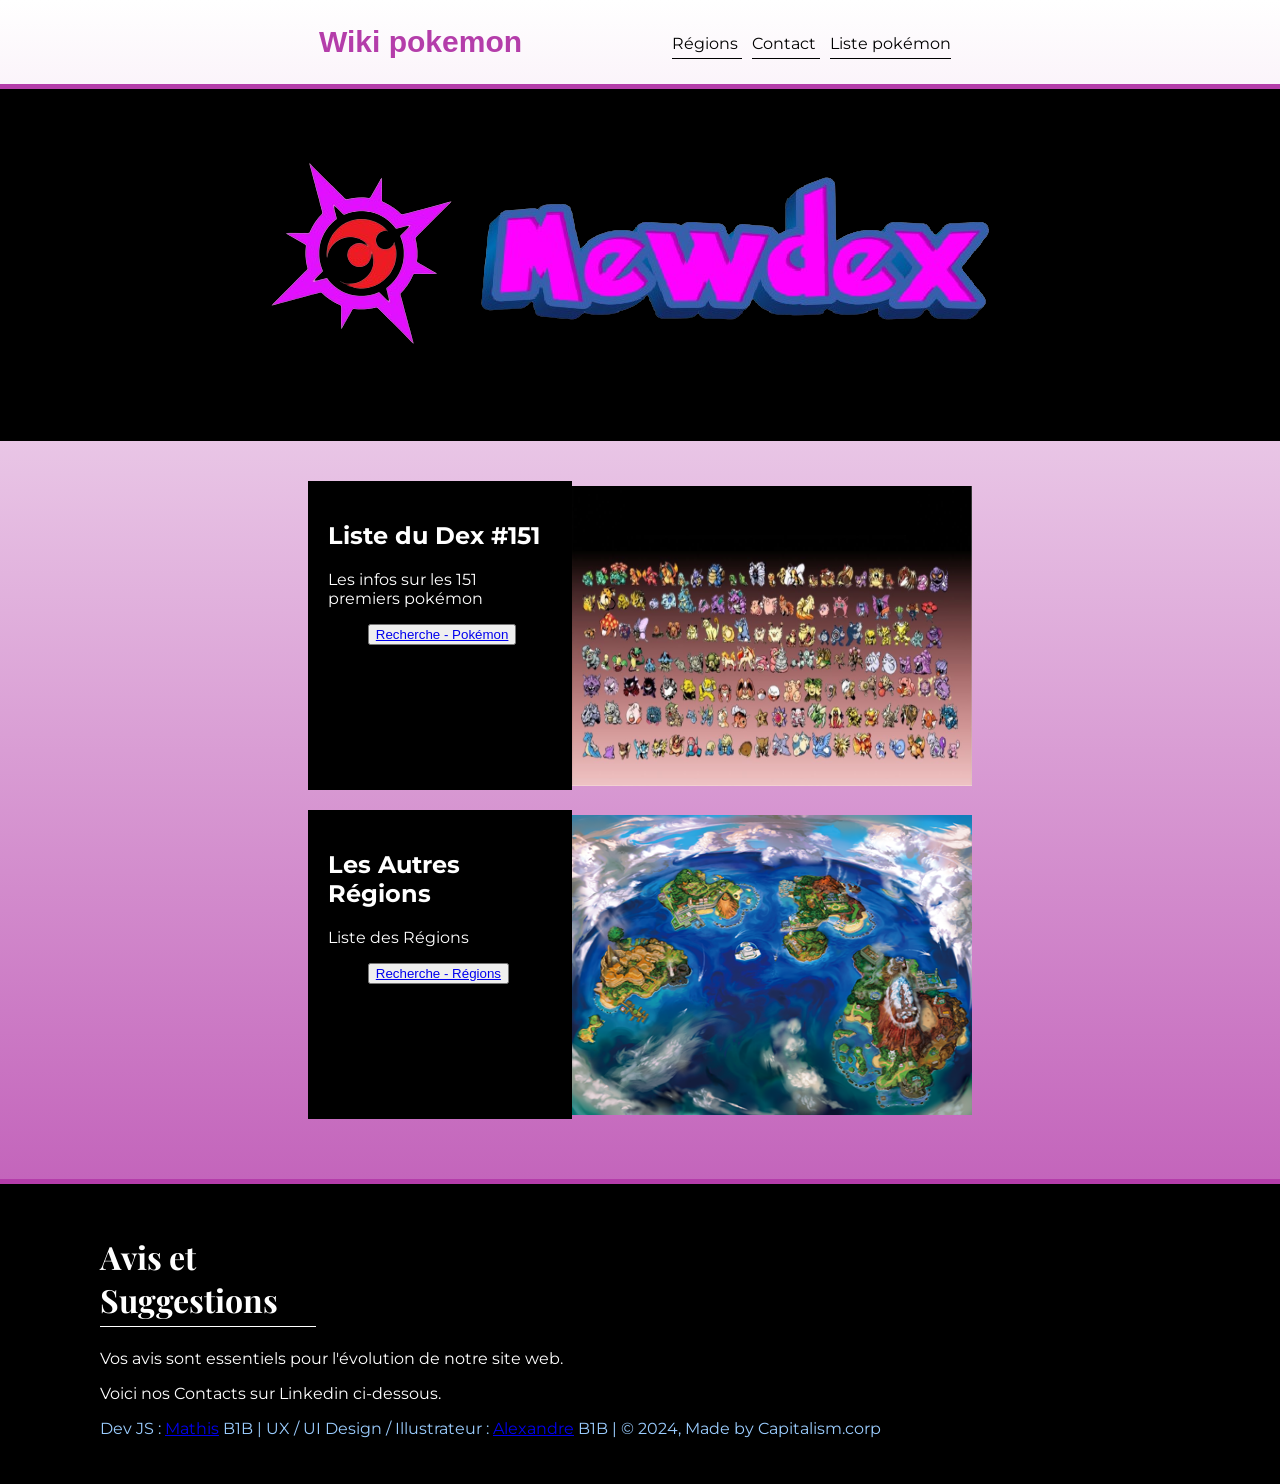
<file: index.html>
<!DOCTYPE html>
<html lang="fr">
<head>
    <meta charset="UTF-8">
    <meta name="viewport" content="width=device-width, initial-scale=1.0">
    <title> Mewdex </title> <!-- Titre de la page -->
    <link rel="stylesheet" href="style.css"> <!-- Lien vers le fichier CSS -->
    <link rel="icon" type="image/x-icon" href="icon/favicon.ico">


    
<body>
    <div id="pikachu-info"></div> <!-- Les informations sur Pikachu seront affichées ici -->
    <script type="text/javascript" src="app.js"></script> <!-- Lien vers le fichier JavaScript -->
  </body>
  
    
</head>
<body>

    <!-- Barre de Navigation  -->
    <nav>
        <h1> Wiki pokemon </h1> <!-- Titre de la barre de navigation -->
        <div class="onglets">

            <a href="pages/search/region/search_region.html"> Régions  </a> <!-- Bouton pour accéder à la page de recherche des régions -->

            <a href="https://www.canva.com/design/DAF9UvYmKUc/-9CN6wrKFvnxdTsFNCAnyA/edit?utm_content=DAF9UvYmKUc&utm_campaign=designshare&utm_medium=link2&utm_source=sharebutton"> Contact </a> <!-- Bouton pour accéder à la page de contact -->

            <a href="pages/list/pokemonlist.html"> Liste pokémon </a> <!-- Bouton pour accéder à la liste des Pokémon -->
            
        </div>
    </nav>
    <header>
        <h1> <img src="mewdex_texte-removebg-preview.png" alt="image"> </h1> <!-- Titre de la page -->
    </header>

    <section class="main" id="produits">

        <div class="content">
            <div class="card">
                <div class="left">
                    <h1> Liste du Dex #151 </h1> <!-- Titre de la section -->
                    <p>Les infos sur les 151 premiers pokémon </p> <!-- Description de la section -->
                    <ul>
                        <button> <A href="pages/search/search.html">Recherche - Pokémon</A> </button> <!-- Bouton pour accéder à la page de recherche des Pokémon -->
                    </ul>
                   
                </div>
                <div class="right">
                    <img src="figma_draw/image.JPG" alt="image"> <!-- Image d'illustration pour le lien de la page -->
                </div>
            </div>

            <div class="card">
                <div class="left">
                    <h1> Les Autres Régions </h1> <!-- Titre de la section -->
                    <p>  Liste des Régions </p> <!-- Description de la section -->
                    <ul>
                        <button> <A href="pages/search/region/search_region.html">Recherche - Régions</A> </button> <!-- Bouton pour accéder à la page de recherche des Régions -->
                    </ul>
                </div>
                <div class="right">
                    <img src="region/alola.png" alt="alola"> <!-- Image d'illustration pour le lien de la page -->
                </div>
            </p>
            
            </div>
        </div>
    </section>

    
    <footer>

        <h1>Avis et Suggestions</h1> <!-- Titre de la section -->
        <div class="Avis">
            
            <div class="Avis">
                <!-- <h3>Vos avis</h3> -->
                <p>Vos avis sont essentiels pour l'évolution de notre site web.</p>
                <p> Voici nos Contacts sur Linkedin ci-dessous.</p>
            </div>

        </div>

        <p id="contact"> Dev JS : <a href="https://www.linkedin.com/in/mathis-huard/"> Mathis</a> B1B | UX / UI Design / Illustrateur : <a href="https://www.linkedin.com/in/alexandre-gouraud/">Alexandre</a> B1B | &copy; 2024, Made by Capitalism.corp </p> <!-- Lien vers la page de contact -->
        
    </footer>

</body>
</head>

</html>
</file>
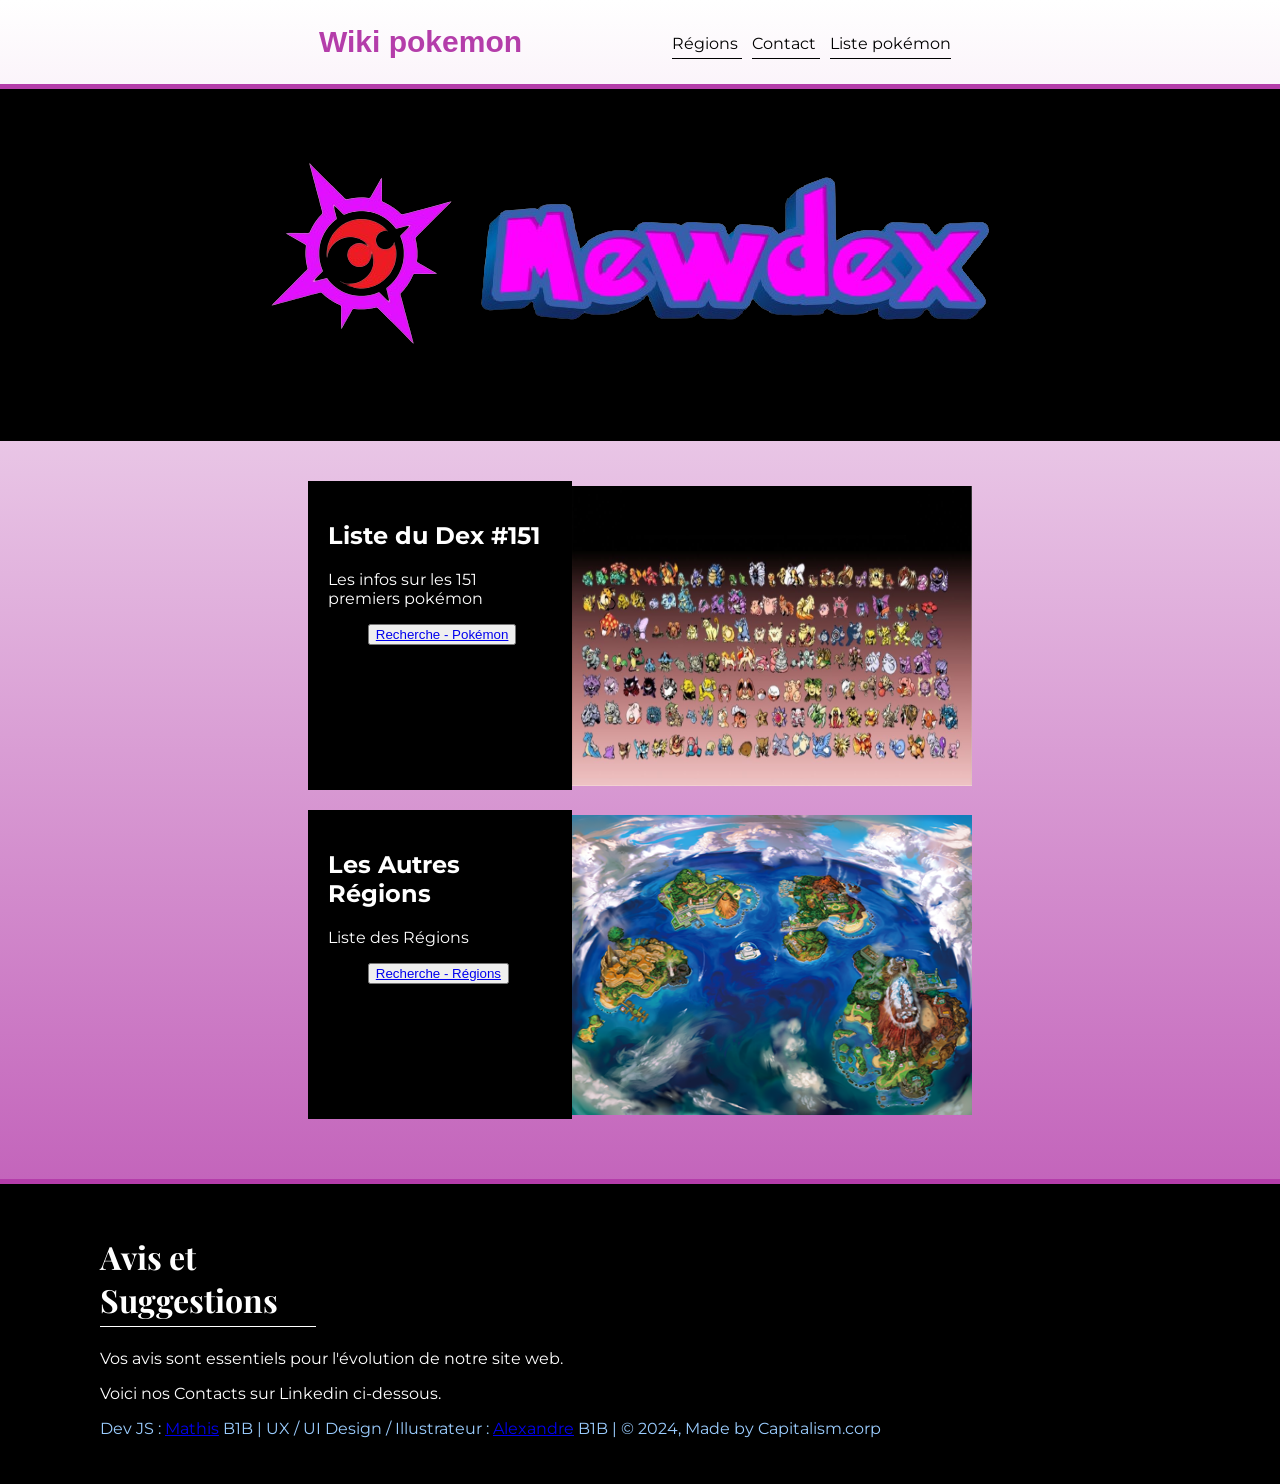
<file: mewdex.html>
<!DOCTYPE html>
<html lang="fr">
<head>
    <meta charset="UTF-8">
    <meta name="viewport" content="width=device-width, initial-scale=1.0">
    <title> Mewdex </title> <!-- Titre de la page -->
    <link rel="stylesheet" href="style.css"> <!-- Lien vers le fichier CSS -->
    <link rel="icon" type="image/png" href=android-icon-192x192.png>


    
<body>
    <div id="pikachu-info"></div> <!-- Les informations sur Pikachu seront affichées ici -->
    <script type="text/javascript" src="app.js"></script> <!-- Lien vers le fichier JavaScript -->
  </body>
  
    
</head>
<body>

    <!-- Barre de Navigation  -->
    <nav>
        <h1> Wiki pokemon </h1> <!-- Titre de la barre de navigation -->
        <div class="onglets">

            <a href="pages/search/region/search_region.html"> Régions  </a> <!-- Bouton pour accéder à la page de recherche des régions -->

            <a href="https://www.canva.com/design/DAF9UvYmKUc/-9CN6wrKFvnxdTsFNCAnyA/edit?utm_content=DAF9UvYmKUc&utm_campaign=designshare&utm_medium=link2&utm_source=sharebutton"> Contact </a> <!-- Bouton pour accéder à la page de contact -->

            <a href="pages/list/pokemonlist.html"> Liste pokémon </a> <!-- Bouton pour accéder à la liste des Pokémon -->
            
        </div>
    </nav>
    <header>
        <h1> <img src="mewdex_texte-removebg-preview.png" alt="image"> </h1> <!-- Titre de la page -->
    </header>

    <section class="main" id="produits">

        <div class="content">
            <div class="card">
                <div class="left">
                    <h1> Liste du Dex #151 </h1> <!-- Titre de la section -->
                    <p>Les infos sur les 151 premiers pokémon </p> <!-- Description de la section -->
                    <ul>
                        <button> <A href="pages/search/search.html">Recherche - Pokémon</A> </button> <!-- Bouton pour accéder à la page de recherche des Pokémon -->
                    </ul>
                   
                </div>
                <div class="right">
                    <img src="figma_draw/image.JPG" alt="image"> <!-- Image d'illustration pour le lien de la page -->
                </div>
            </div>

            <div class="card">
                <div class="left">
                    <h1> Les Autres Régions </h1> <!-- Titre de la section -->
                    <p>  Liste des Régions </p> <!-- Description de la section -->
                    <ul>
                        <button> <A href="pages/search/region/search_region.html">Recherche - Régions</A> </button> <!-- Bouton pour accéder à la page de recherche des Régions -->
                    </ul>
                </div>
                <div class="right">
                    <img src="region/alola.png" alt="alola"> <!-- Image d'illustration pour le lien de la page -->
                </div>
            </p>
            
            </div>
        </div>
    </section>

    
    <footer>

        <h1>Avis et Suggestions</h1> <!-- Titre de la section -->
        <div class="Avis">
            
            <div class="Avis">
                <!-- <h3>Vos avis</h3> -->
                <p>Vos avis sont essentiels pour l'évolution de notre site web.</p>
                <p> Voici nos Contacts sur Linkedin ci-dessous.</p>
            </div>

        </div>

        <p id="contact"> Dev JS : <a href="https://www.linkedin.com/in/mathis-huard/"> Mathis</a> B1B | UX / UI Design / Illustrateur : <a href="https://www.linkedin.com/in/alexandre-gouraud/">Alexandre</a> B1B | &copy; 2024, Made by Capitalism.corp </p> <!-- Lien vers la page de contact -->
        
    </footer>

</body>
</head>

</html>
</file>
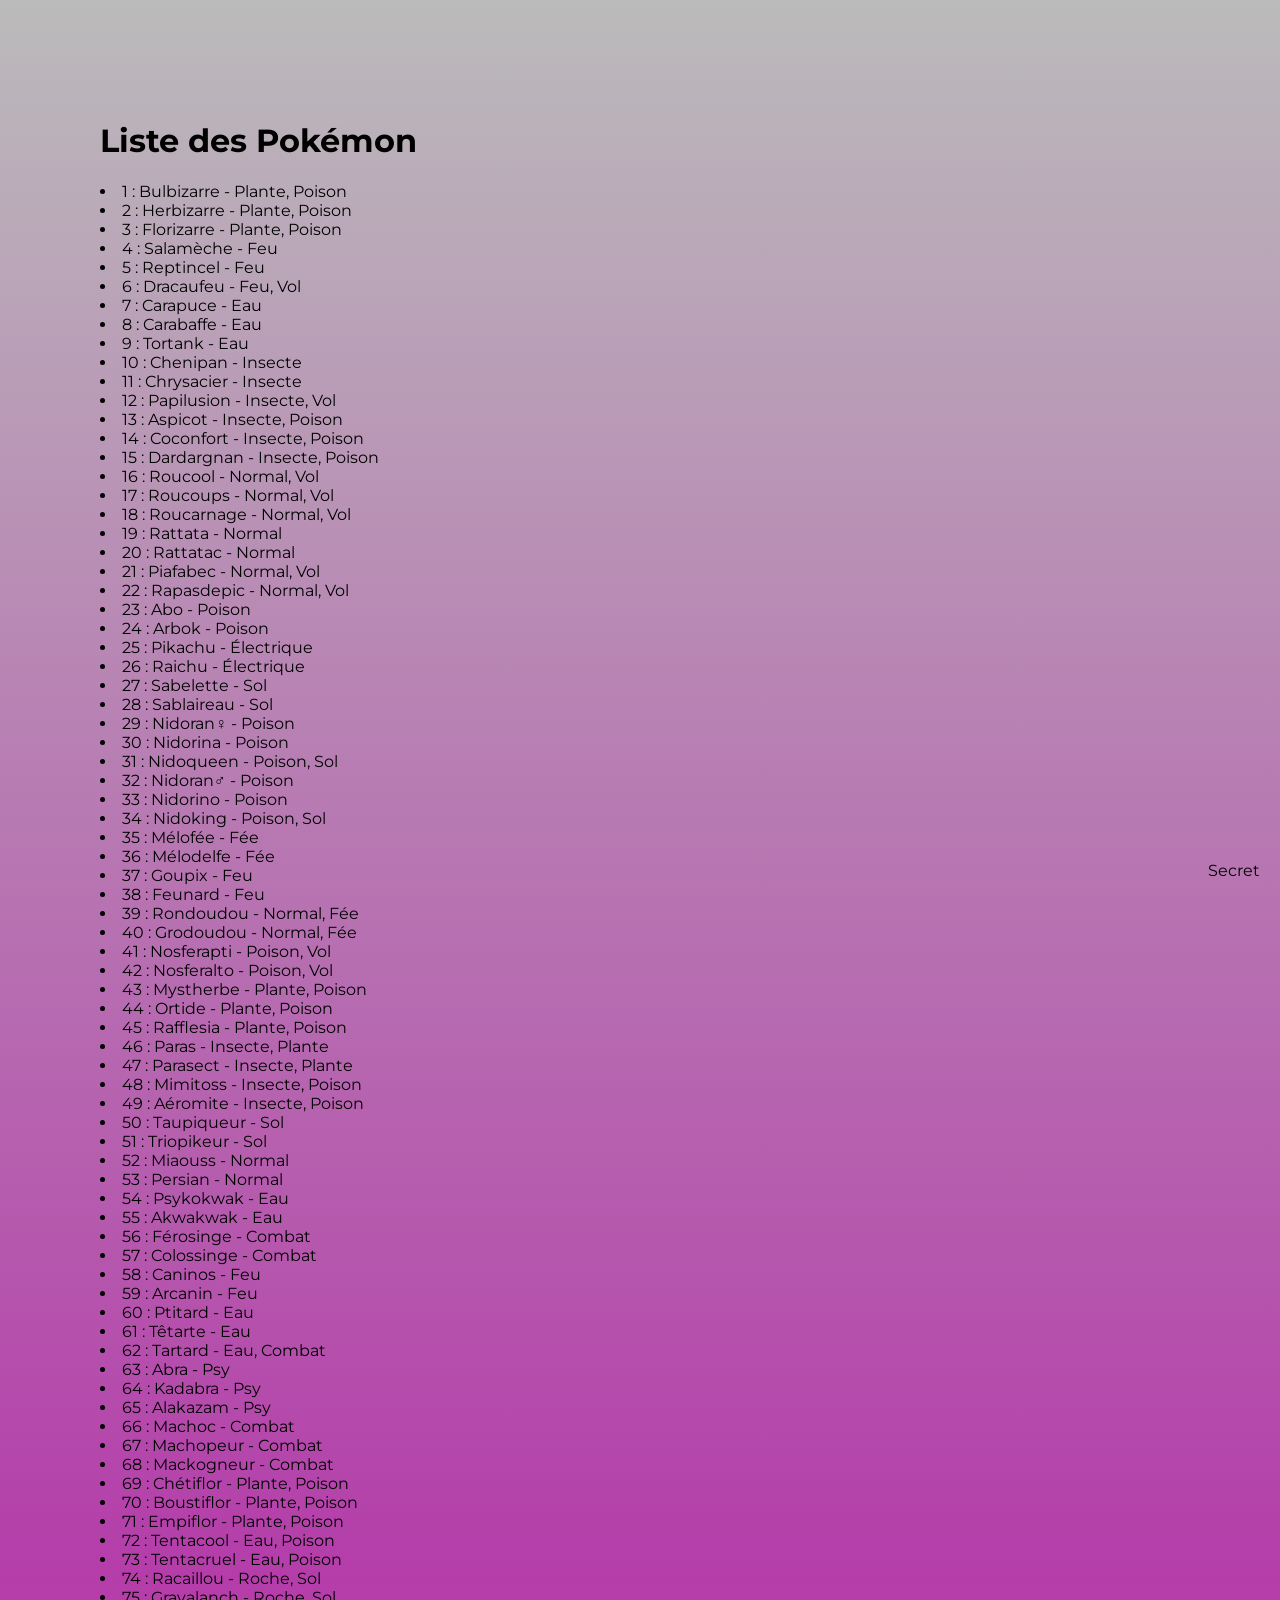
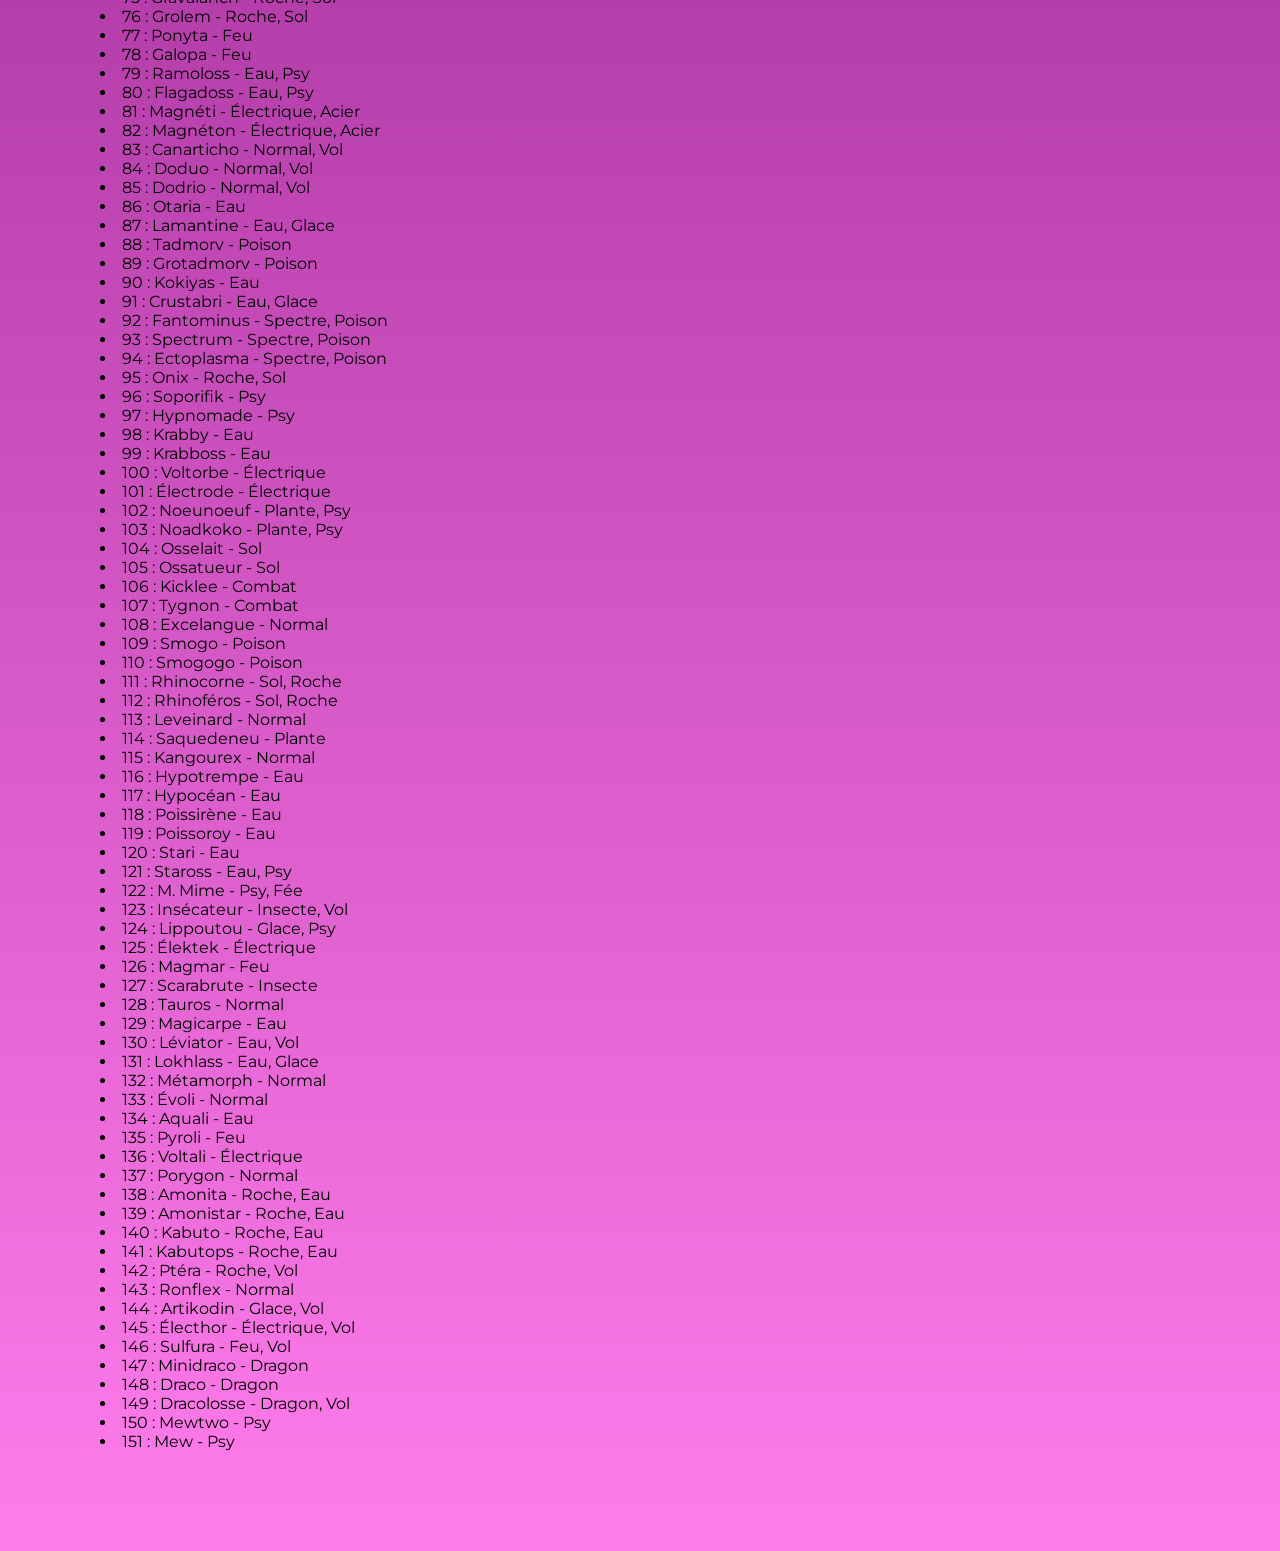
<file: pokemonlist.html>
<!DOCTYPE html>
<html lang="fr">
<head>
  <meta charset="UTF-8">
  <meta name="viewport" content="width=device-width, initial-scale=1.0">
  <title>Liste des Pokémon</title> <!-- Titre de la page -->
  <link rel="icon" type="image/png" href=android-icon-192x192.png> <!-- Icone de la page -->
  <link rel="stylesheet" href="style_list.css"> <!-- Lien vers le fichier CSS -->
</head>
<body>
  <h1>Liste des Pokémon</h1> <!-- Titre de la page -->
  <div id="pokemonList"></div> <!-- La liste des Pokémon sera affichée ici -->
  <div id="trigger">Secret</div> <!-- Le mot avec l'identifiant trigger est "secret" -->
  <!-- Ci dessous le lien avec l'identifiant "hidden" -->
  <a id="hidden" href="https://docs.google.com/document/d/1tyGliCe7tMOj2Ssx03d7LmCjko5Fv42EA-_jwttCQI8/edit?usp=sharing" style="display: none;">Clique ici pour voir le contenu secret</a>
  <script src="pokemonlist.js"></script> <!-- Lien vers le fichier JavaScript -->
</body>
</html>
</file>
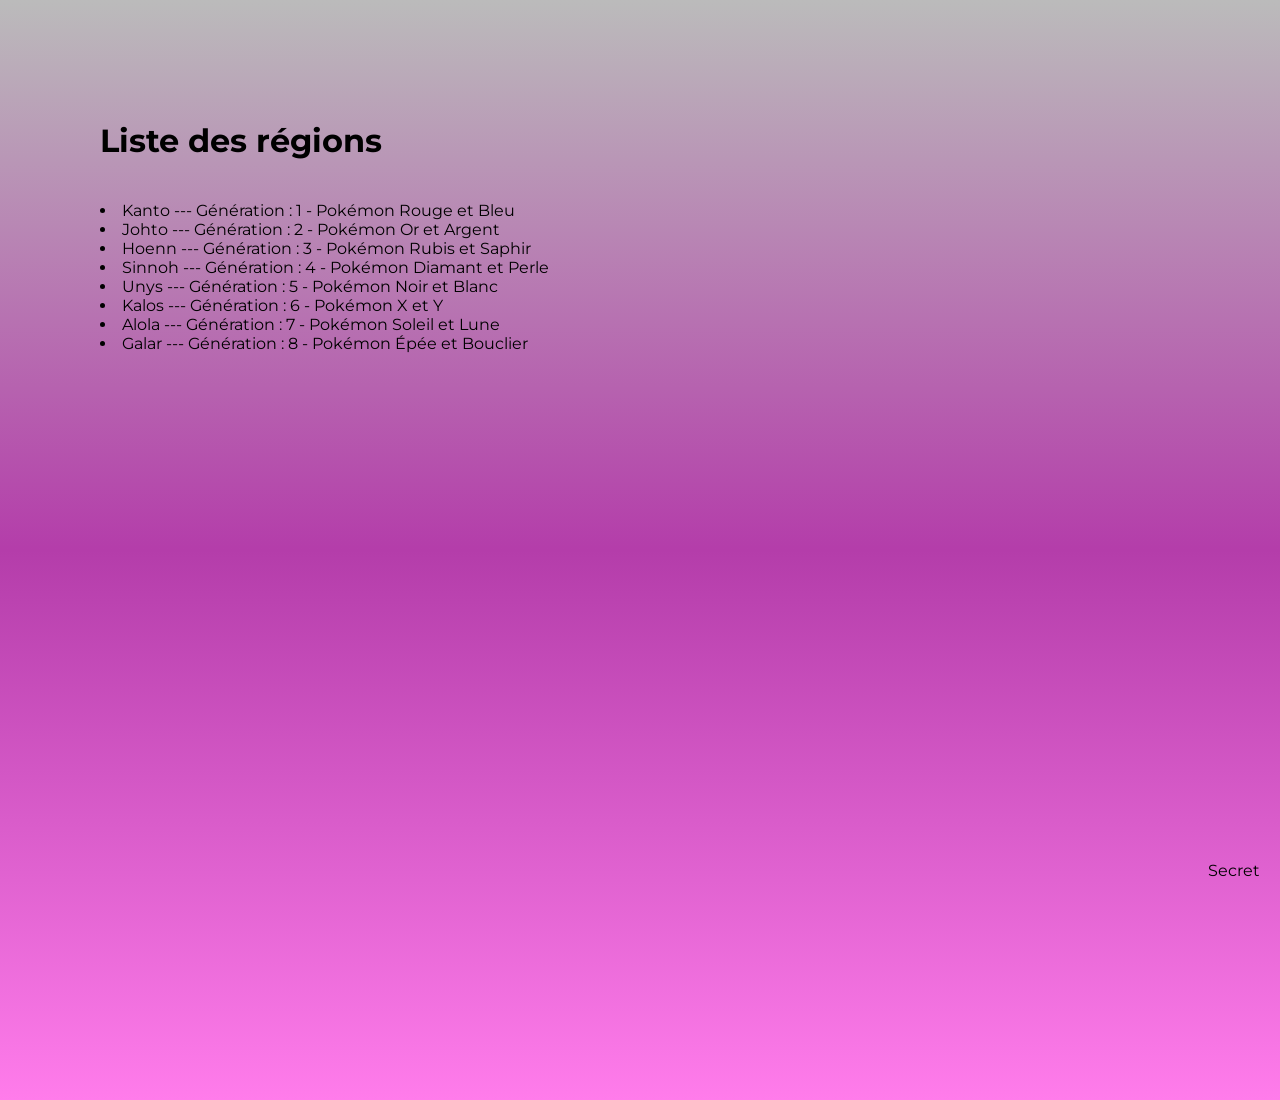
<file: regionlist.html>
<!DOCTYPE html>
<html lang="fr">
<head>
  <meta charset="UTF-8">
  <meta name="viewport" content="width=device-width, initial-scale=1.0">
  <title>Liste des régions</title> <!-- Titre de la page -->
  <link rel="icon" type="image/png" href=android-icon-192x192.png> <!-- Icone de la page -->
  <link rel="stylesheet" href="style_list.css"> <!-- Lien vers le fichier CSS -->
</head>
<body>
  <h1>Liste des régions</h1> <!-- Titre de la page -->
  <div id="regionList"></div> <!-- La liste des régions sera affichée ici -->
  <br>
  <div id="trigger">Secret</div> <!-- Le mot avec l'identifiant trigger est "secret" -->
  <!-- Ci dessous le lien avec l'identifiant "hidden" -->
  <a id="hidden" href="https://docs.google.com/document/d/1YMLUEa8xheORQFY_rC2BhfGZmlMqJKAYv0UhdJVHdfs/edit?usp=sharing" style="display: none;">Clique ici pour voir le contenu secret</a>
  <script src="regionlist.js"></script> <!-- Lien vers le fichier JavaScript -->
</body>
</html>
</file>
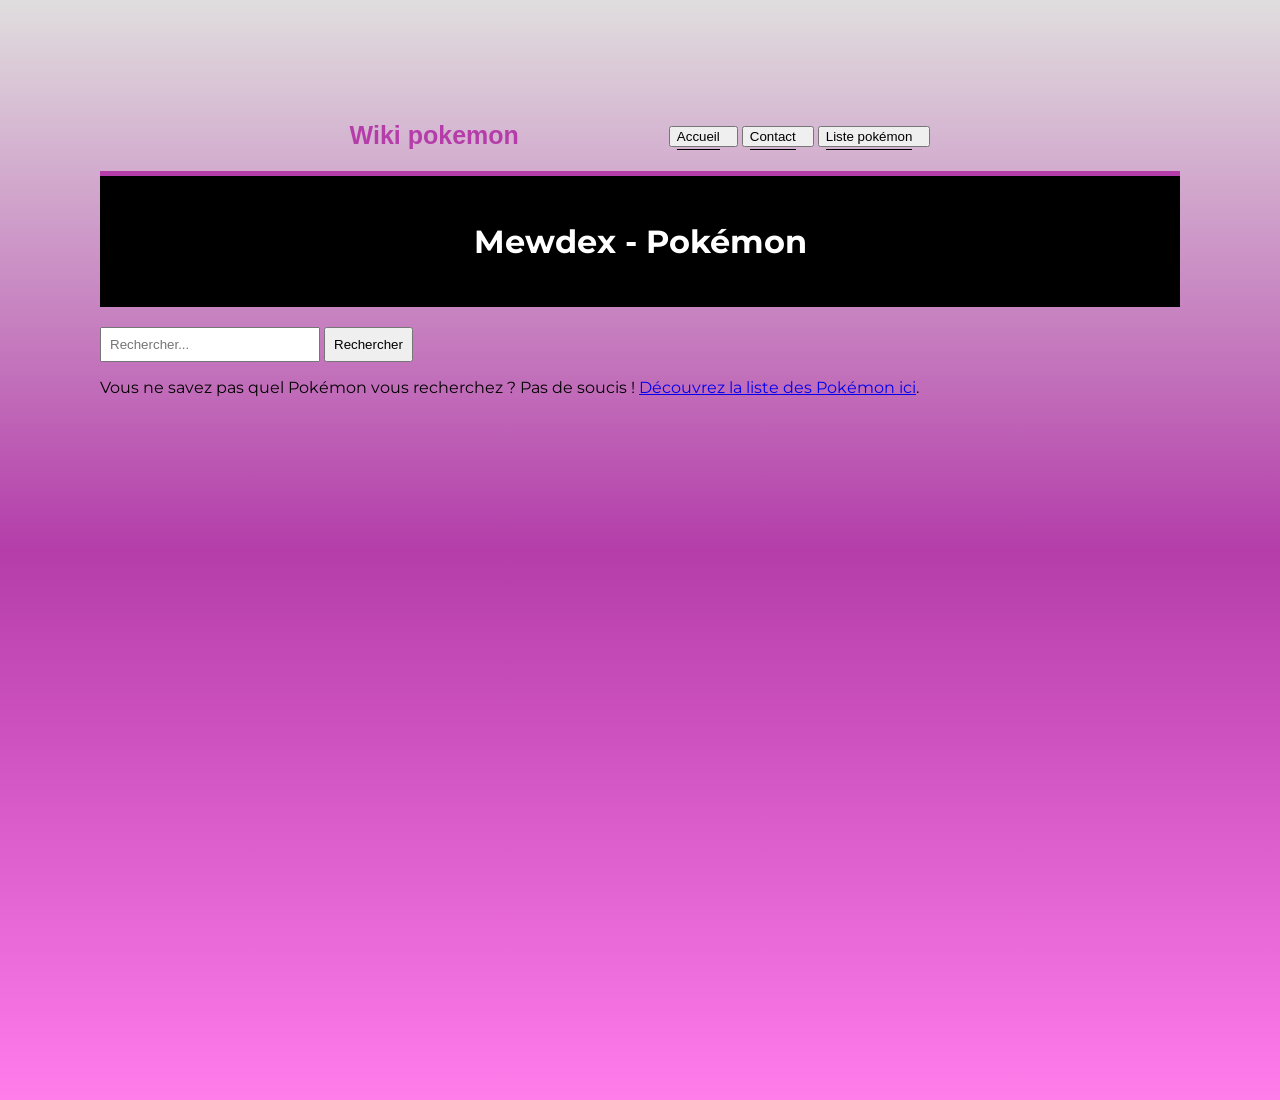
<file: search.html>
<!DOCTYPE html>
<html lang="fr">
<head>
  <meta charset="UTF-8">
  <meta name="viewport" content="width=device-width, initial-scale=1.0">
  <title>Barre de Recherche - Pokémon</title> <!-- Titre de la page -->
  <link rel="icon" type="image/png" href=android-icon-192x192.png> <!-- Icone de la page -->
  <link rel="stylesheet" href="style_search.css"> <!-- Lien vers le fichier CSS -->
</head>
<body>
  <nav>
    <h1> Wiki pokemon </h1> <!-- Titre de la barre de navigation -->
    <div class="onglets">

      <button><a href="mewdex.html"> Accueil </a></button> <!-- Bouton pour retourner à l'accueil -->

      <button><a href="https://www.canva.com/design/DAF9UvYmKUc/-9CN6wrKFvnxdTsFNCAnyA/edit?utm_content=DAF9UvYmKUc&utm_campaign=designshare&utm_medium=link2&utm_source=sharebutton"> Contact </a></button> <!-- Bouton pour accéder à la page de contact -->

      <button><a href="pokemonlist.html"> Liste pokémon </a></button> <!-- Bouton pour accéder à la liste des Pokémon -->
         
    </div>
</nav>

<header>
  <h1> Mewdex - Pokémon </h1> <!-- Titre de la page -->
</header>

  <div class="search-class"></div>
  <input type="text" id="searchInput" placeholder="Rechercher...">
  <button id="searchButton" onclick="performSearch()">Rechercher</button>

  <div id="searchResults">
    <!-- Les résultats de la recherche seront affichés ici -->
  </div>
  <div id="pokemon-info"></div>
  <script src="app.js"></script> <!-- Lien vers le fichier JavaScript -->
  <p>Vous ne savez pas quel Pokémon vous recherchez ? Pas de soucis ! <a href="pokemonlist.html">Découvrez la liste des Pokémon ici</a>.</p> <!-- Lien vers la liste des Pokémon -->


  

</body>
</html>
</file>
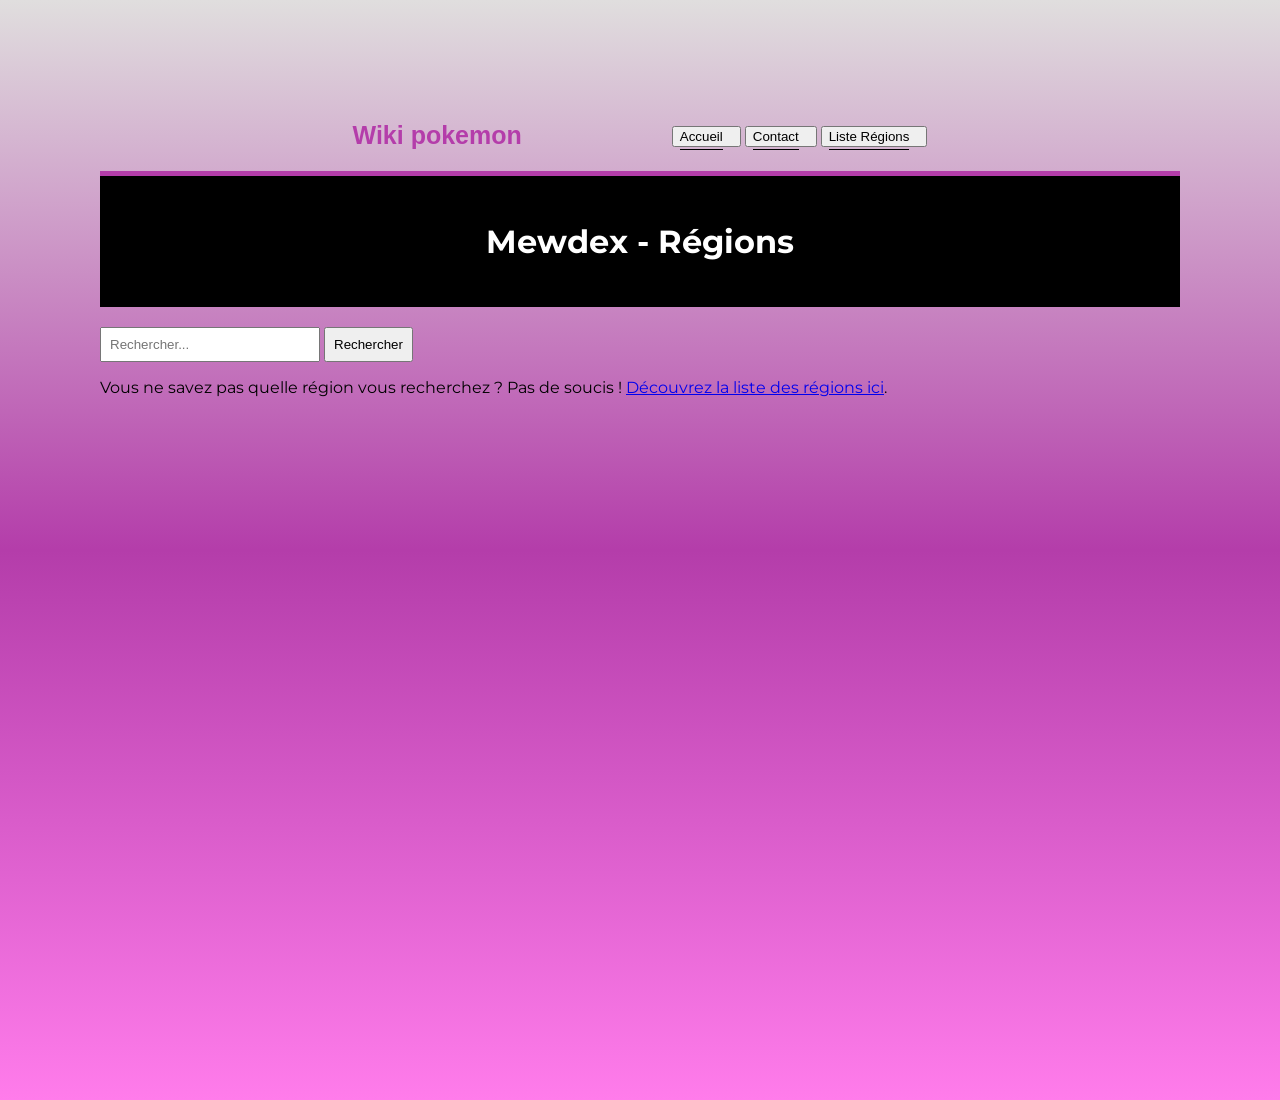
<file: search_region.html>
<!DOCTYPE html>
<html lang="fr">
<head>
  <meta charset="UTF-8">
  <meta name="viewport" content="width=device-width, initial-scale=1.0">
  <title>Barre de Recherche - Région</title>  <!-- Titre de la page -->
  <link rel="icon" type="image/png" href=android-icon-192x192.png> <!-- Icone de la page -->
  <link rel="stylesheet" href="style_search_region.css"> <!-- Lien vers le fichier CSS -->
</head>
<body>

  <nav>
    <h1> Wiki pokemon </h1> <!-- Titre de la barre de navigation -->
    <div class="onglets">

      <button><a href="mewdex.html"> Accueil </a></button> <!-- Bouton pour retourner à l'accueil -->

      <button><a href="https://www.canva.com/design/DAF9UvYmKUc/-9CN6wrKFvnxdTsFNCAnyA/edit?utm_content=DAF9UvYmKUc&utm_campaign=designshare&utm_medium=link2&utm_source=sharebutton"> Contact </a></button> <!-- Bouton pour accéder à la page de contact -->

      <button><a href="regionlist.html"> Liste Régions </a></button> <!-- Bouton pour accéder à la liste des Régions -->
        
    </div>
</nav>
<header>
  <h1> Mewdex - Régions </h1> <!-- Titre de la page -->
</header>

  <div class="search-class"></div>
  <input type="text" id="searchInput" placeholder="Rechercher...">
  <button id="searchButton" onclick="performSearch()">Rechercher</button>

  <div id="searchResults">
    <!-- Les résultats de la recherche seront affichés ici -->
  </div>
  <div id="region-info"></div>
  <script src="app_region.js"></script> <!-- Lien vers le fichier JavaScript -->
  <p>Vous ne savez pas quelle région vous recherchez ? Pas de soucis ! <a href="regionlist.html">Découvrez la liste des régions ici</a>.</p> <!-- Lien vers la liste des Régions -->
  

</body>
</html>
</file>
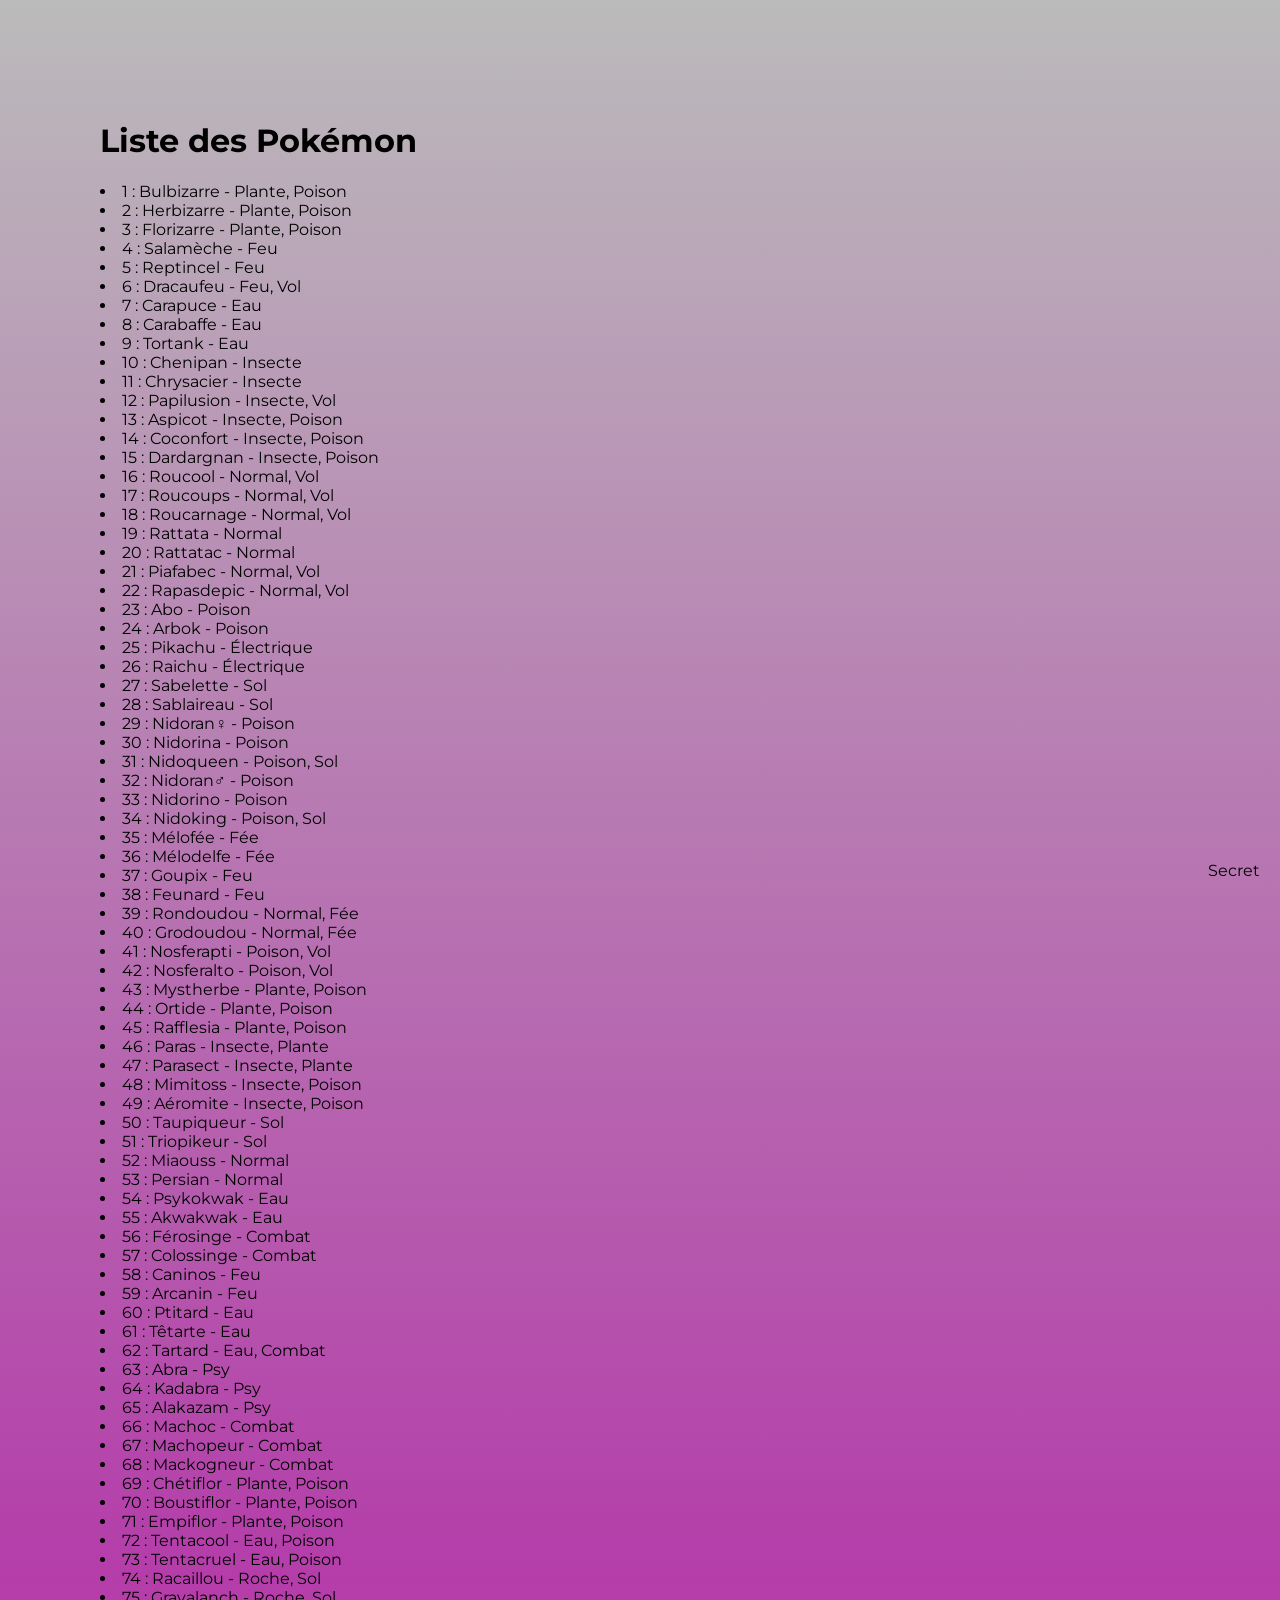
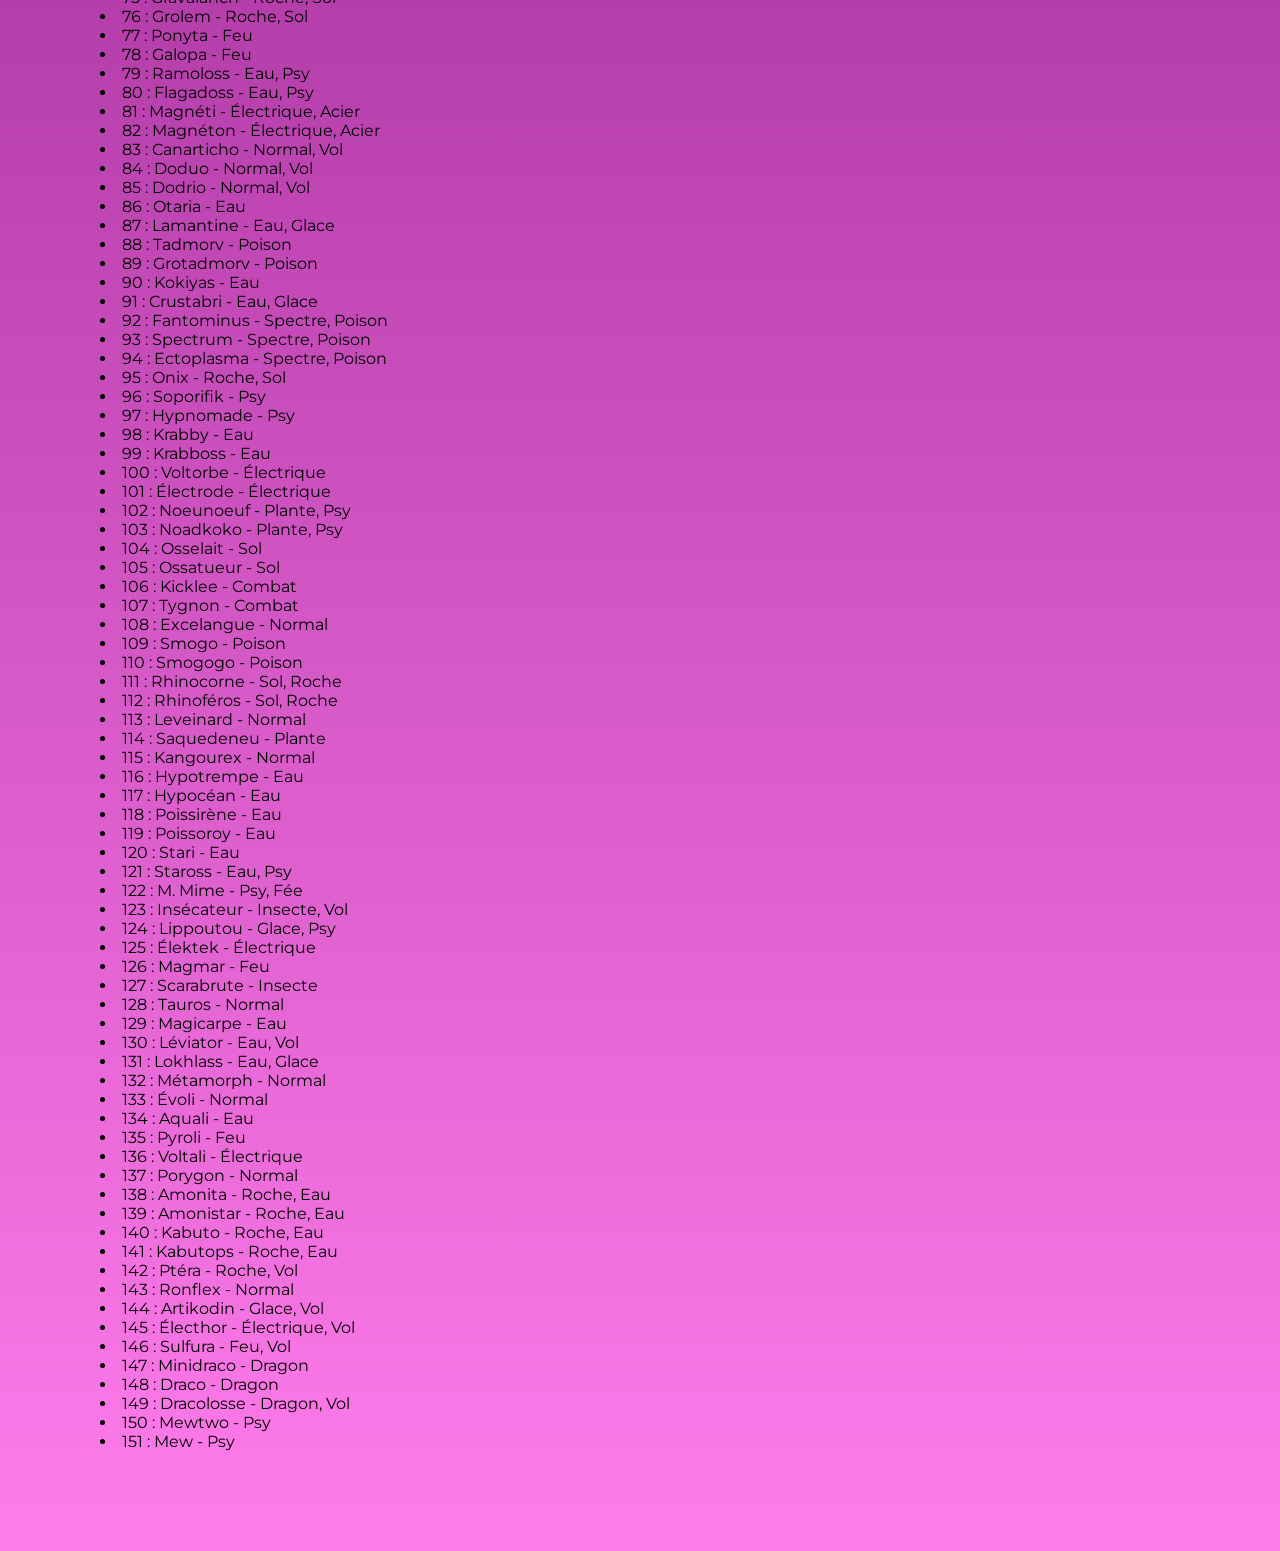
<file: pages/list/pokemonlist.html>
<!DOCTYPE html>
<html lang="fr">
<head>
  <meta charset="UTF-8">
  <meta name="viewport" content="width=device-width, initial-scale=1.0">
  <title>Liste des Pokémon</title> <!-- Titre de la page -->
  <link rel="icon" type="image/png" href="../../icon/android-icon-192x192.png"> <!-- Icone de la page -->
  <link rel="stylesheet" href="style_list.css"> <!-- Lien vers le fichier CSS -->
</head>
<body>
  <h1>Liste des Pokémon</h1> <!-- Titre de la page -->
  <div id="pokemonList"></div> <!-- La liste des Pokémon sera affichée ici -->
  <div id="trigger">Secret</div> <!-- Le mot avec l'identifiant trigger est "secret" -->
  <!-- Ci dessous le lien avec l'identifiant "hidden" -->
  <a id="hidden" href="https://docs.google.com/document/d/1tyGliCe7tMOj2Ssx03d7LmCjko5Fv42EA-_jwttCQI8/edit?usp=sharing" style="display: none;">Clique ici pour voir le contenu secret</a>
  <script src="../../scripts/pokemonlist.js"></script> <!-- Lien vers le fichier JavaScript -->
</body>
</html>
</file>
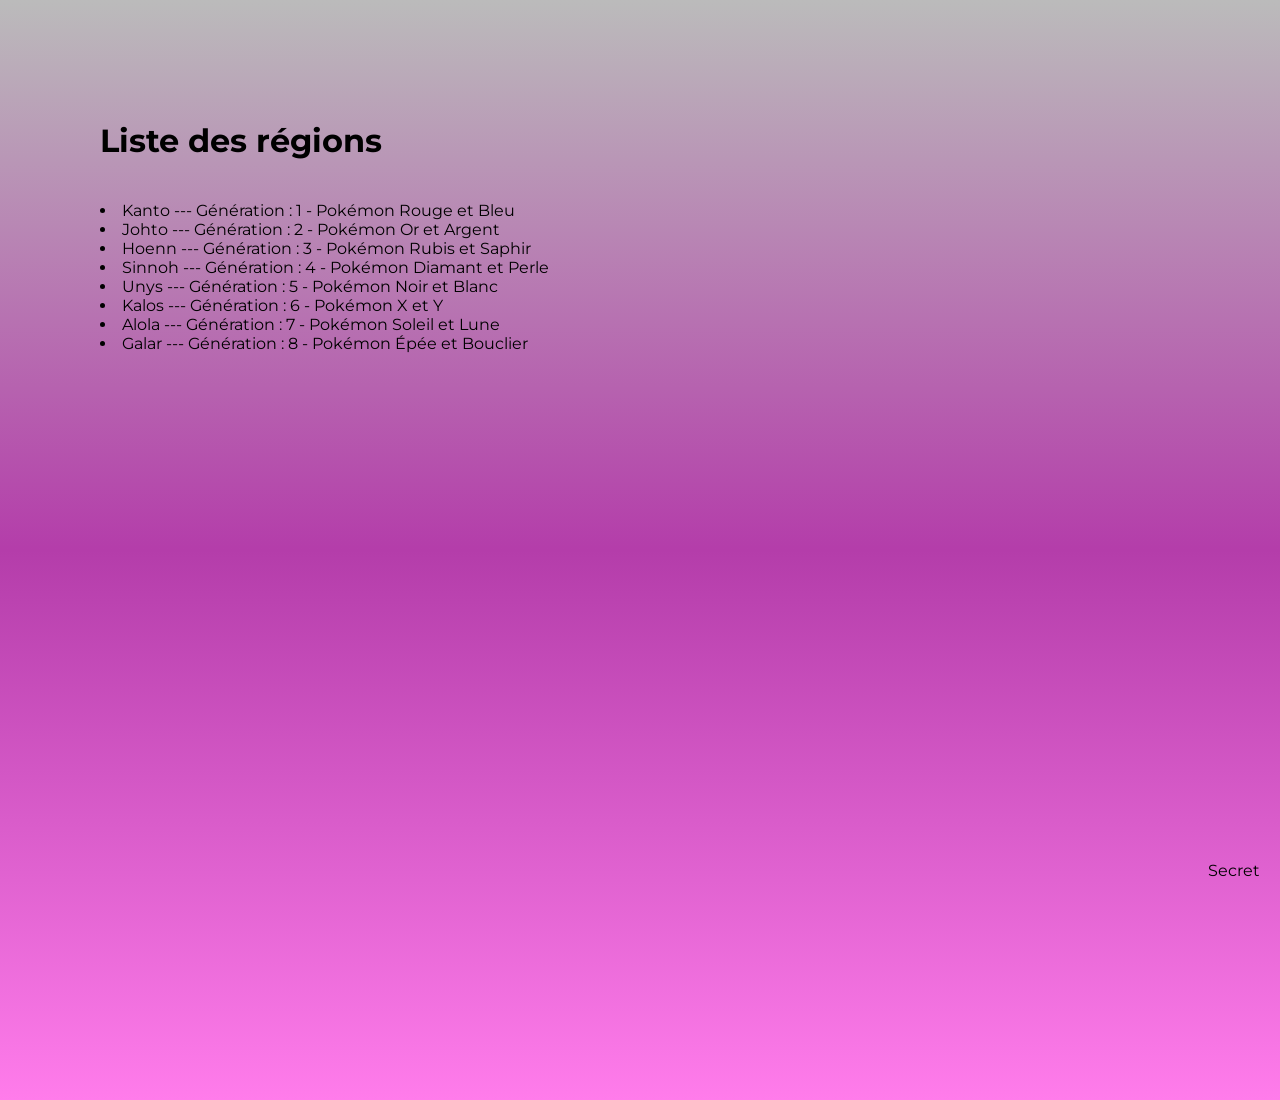
<file: pages/list/regionlist.html>
<!DOCTYPE html>
<html lang="fr">
<head>
  <meta charset="UTF-8">
  <meta name="viewport" content="width=device-width, initial-scale=1.0">
  <title>Liste des régions</title> <!-- Titre de la page -->
  <link rel="icon" type="image/png" href="../../icon/android-icon-192x192.png"> <!-- Icone de la page -->
  <link rel="stylesheet" href="style_list.css"> <!-- Lien vers le fichier CSS -->
</head>
<body>
  <h1>Liste des régions</h1> <!-- Titre de la page -->
  <div id="regionList"></div> <!-- La liste des régions sera affichée ici -->
  <br>
  <div id="trigger">Secret</div> <!-- Le mot avec l'identifiant trigger est "secret" -->
  <!-- Ci dessous le lien avec l'identifiant "hidden" -->
  <a id="hidden" href="https://docs.google.com/document/d/1YMLUEa8xheORQFY_rC2BhfGZmlMqJKAYv0UhdJVHdfs/edit?usp=sharing" style="display: none;">Clique ici pour voir le contenu secret</a>
  <script src="../../scripts/regionlist.js"></script> <!-- Lien vers le fichier JavaScript -->
</body>
</html>
</file>
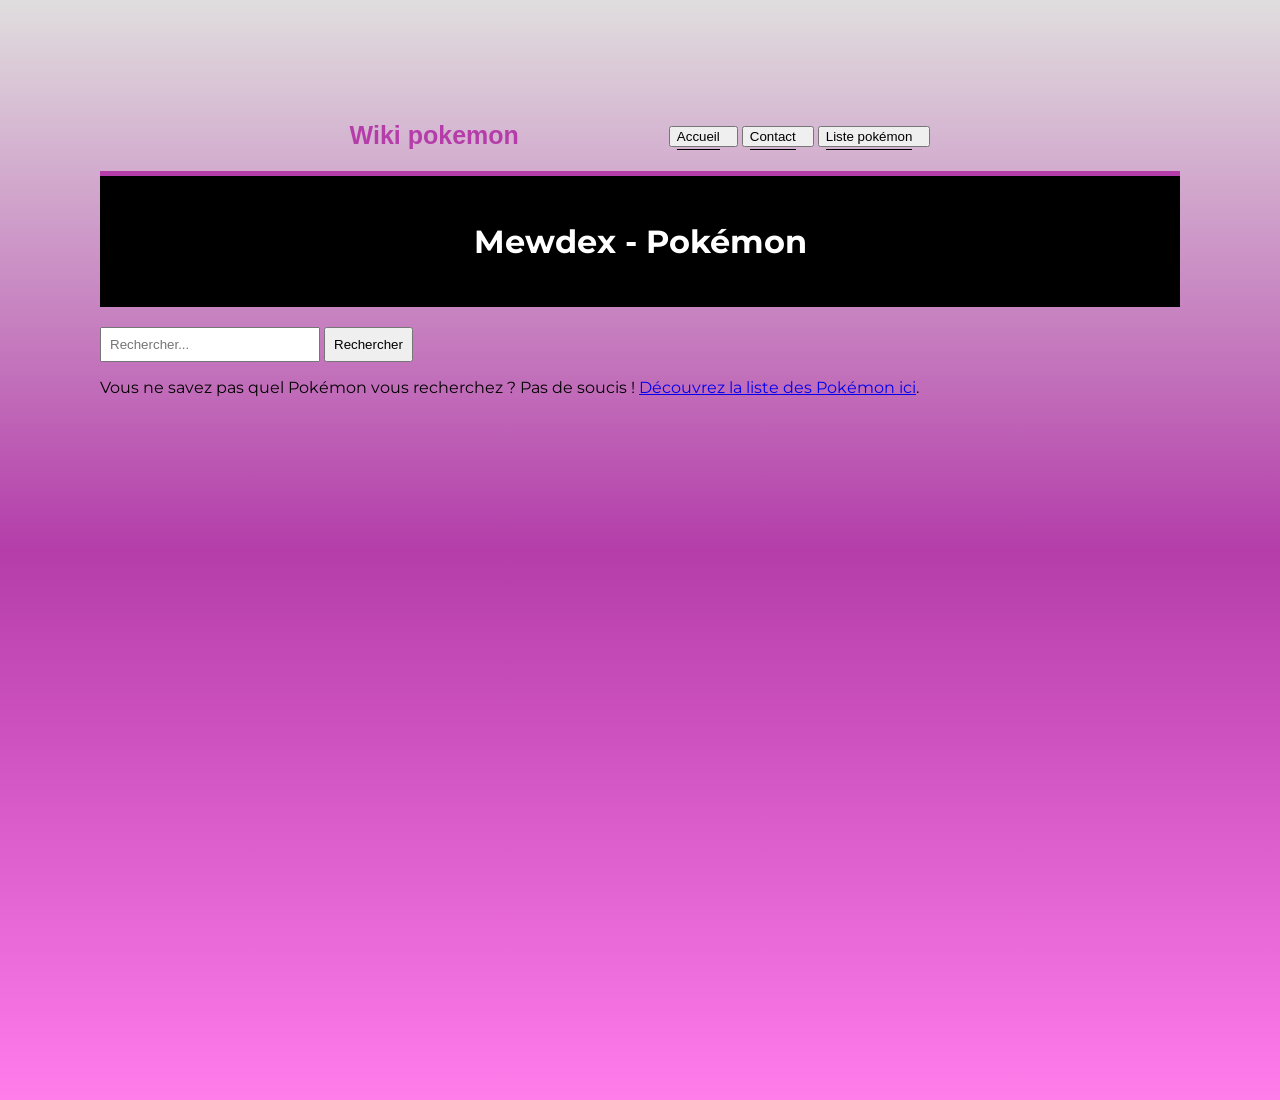
<file: pages/search/search.html>
<!DOCTYPE html>
<html lang="fr">
<head>
  <meta charset="UTF-8">
  <meta name="viewport" content="width=device-width, initial-scale=1.0">
  <title>Barre de Recherche - Pokémon</title> <!-- Titre de la page -->
  <link rel="icon" type="image/png" href="../../icon/android-icon-192x192.png"> <!-- Icone de la page -->
  <link rel="stylesheet" href="style_search.css"> <!-- Lien vers le fichier CSS -->
</head>
<body>
  <nav>
    <h1> Wiki pokemon </h1> <!-- Titre de la barre de navigation -->
    <div class="onglets">

      <button><a href="../../mewdex.html"> Accueil </a></button> <!-- Bouton pour retourner à l'accueil -->

      <button><a href="https://www.canva.com/design/DAF9UvYmKUc/-9CN6wrKFvnxdTsFNCAnyA/edit?utm_content=DAF9UvYmKUc&utm_campaign=designshare&utm_medium=link2&utm_source=sharebutton"> Contact </a></button> <!-- Bouton pour accéder à la page de contact -->

      <button><a href="../list/pokemonlist.html"> Liste pokémon </a></button> <!-- Bouton pour accéder à la liste des Pokémon -->
         
    </div>
</nav>

<header>
  <h1> Mewdex - Pokémon </h1> <!-- Titre de la page -->
</header>

  <div class="search-class"></div>
  <input type="text" id="searchInput" placeholder="Rechercher...">
  <button id="searchButton" onclick="performSearch()">Rechercher</button>

  <div id="searchResults">
    <!-- Les résultats de la recherche seront affichés ici -->
  </div>
  <div id="pokemon-info"></div>
  <script src="../../app.js"></script> <!-- Lien vers le fichier JavaScript -->
  <p>Vous ne savez pas quel Pokémon vous recherchez ? Pas de soucis ! <a href="../list/pokemonlist.html">Découvrez la liste des Pokémon ici</a>.</p> <!-- Lien vers la liste des Pokémon -->


  

</body>
</html>
</file>
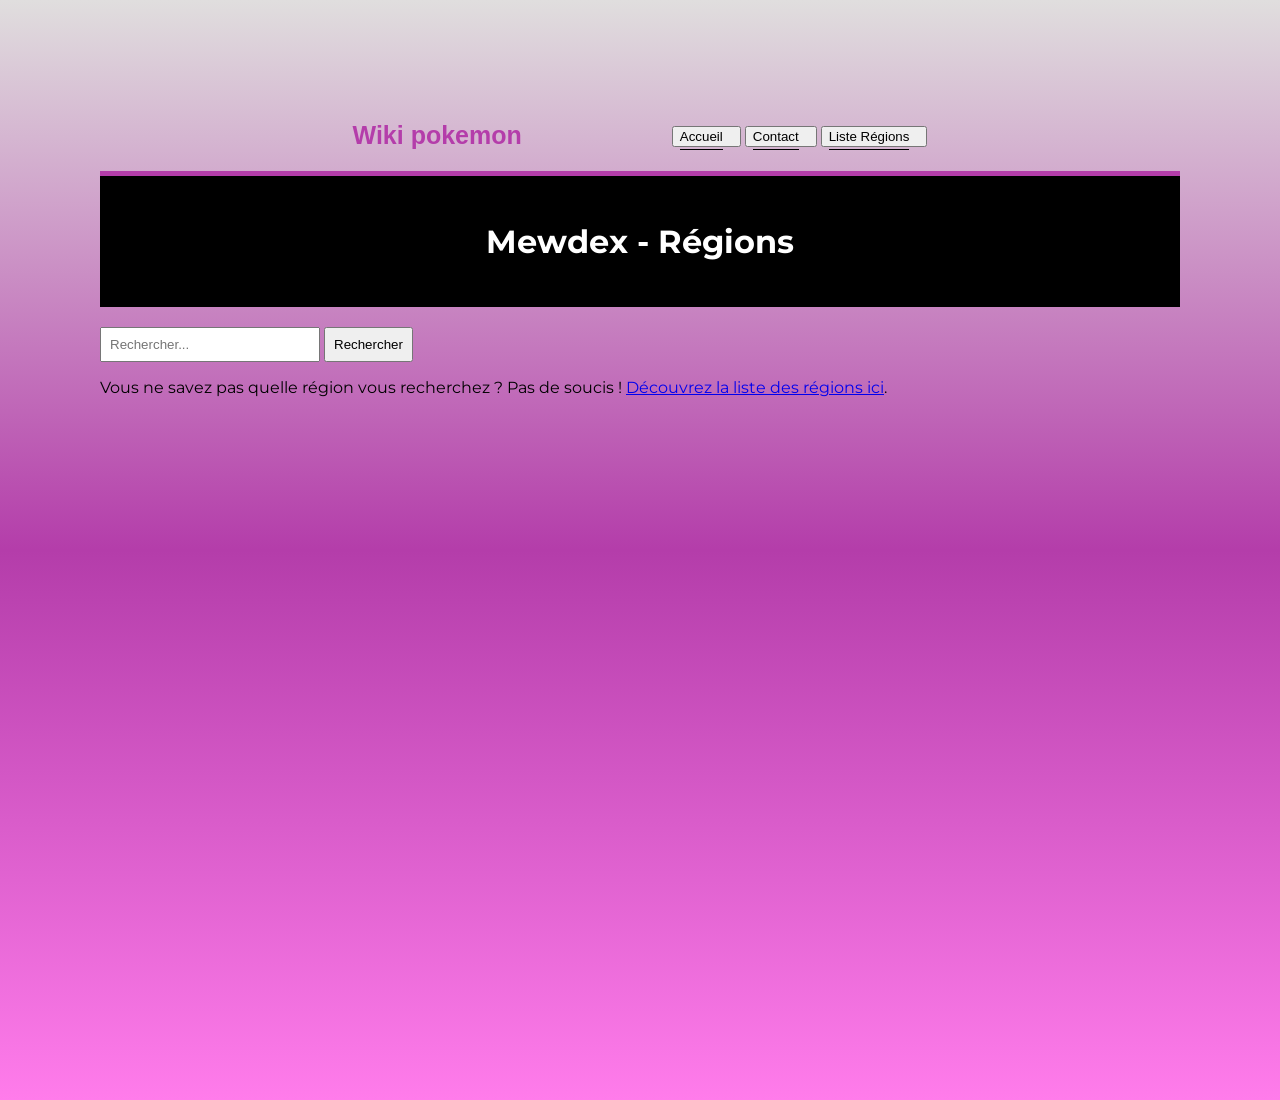
<file: pages/search/region/search_region.html>
<!DOCTYPE html>
<html lang="fr">
<head>
  <meta charset="UTF-8">
  <meta name="viewport" content="width=device-width, initial-scale=1.0">
  <title>Barre de Recherche - Région</title>  <!-- Titre de la page -->
  <link rel="icon" type="image/png" href="../../../icon/android-icon-192x192.png"> <!-- Icone de la page -->
  <link rel="stylesheet" href="style_search_region.css"> <!-- Lien vers le fichier CSS -->
</head>
<body>

  <nav>
    <h1> Wiki pokemon </h1> <!-- Titre de la barre de navigation -->
    <div class="onglets">

      <button><a href="../../../mewdex.html"> Accueil </a></button> <!-- Bouton pour retourner à l'accueil -->

      <button><a href="https://www.canva.com/design/DAF9UvYmKUc/-9CN6wrKFvnxdTsFNCAnyA/edit?utm_content=DAF9UvYmKUc&utm_campaign=designshare&utm_medium=link2&utm_source=sharebutton"> Contact </a></button> <!-- Bouton pour accéder à la page de contact -->

      <button><a href="../../list/regionlist.html"> Liste Régions </a></button> <!-- Bouton pour accéder à la liste des Régions -->
        
    </div>
</nav>
<header>
  <h1> Mewdex - Régions </h1> <!-- Titre de la page -->
</header>

  <div class="search-class"></div>
  <input type="text" id="searchInput" placeholder="Rechercher...">
  <button id="searchButton" onclick="performSearch()">Rechercher</button>

  <div id="searchResults">
    <!-- Les résultats de la recherche seront affichés ici -->
  </div>
  <div id="region-info"></div>
  <script src="../../../scripts/app_region.js"></script> <!-- Lien vers le fichier JavaScript -->
  <p>Vous ne savez pas quelle région vous recherchez ? Pas de soucis ! <a href="../../list/regionlist.html">Découvrez la liste des régions ici</a>.</p> <!-- Lien vers la liste des Régions -->
  

</body>
</html>
</file>
<file: style.css>
/* Importation des polices de Google Fonts */
@import url('https://fonts.googleapis.com/css2?family=Cabin:ital@1&display=swap');
@import url('https://fonts.googleapis.com/css2?family=Montserrat&display=swap');
@import url('https://fonts.googleapis.com/css2?family=Playfair+Display:wght@600&display=swap');
@import url('https://fonts.cdnfonts.com/css/pokemon-solid');

                

/* Définition des styles pour l'élément <html> */
html {
    scroll-behavior: smooth; /* Comportement de défilement fluide */
}

/* Définition des styles pour l'élément <body> */
body {
    margin: 0px; /* Marge extérieure nul */
    padding: 0px; /* Espacement intérieur nul */
    font-family: 'Montserrat', sans-serif; /* Utilisation de la police Montserrat ou une police sans-serif par défaut */

    justify-content: center;
    background-image: linear-gradient(180deg, #ffffff 0%, #b43daa 100%);
    
}

/* Définition des styles pour l'élément <nav> */
nav {
    display: flex; /* Utilisation du modèle de disposition flexbox */
    flex-wrap: wrap; /* Les objets vont s'envelopper sur plusieurs lignes si nécessaire */
    justify-content: center; /* Les objets sont centrés horizontalement */
    align-items: center; /* Alignement des objets au centre sur l'axe transversal */
    border-bottom: 5px solid #b43daa; /* Bordure inférieure de 5 pixels solide avec la couleur #b43daa */
}

/* Définition des styles pour les titres h1 à l'intérieur de l'élément <nav> */
nav h1 {
    color: #b43daa; /* Couleur du texte rose */
    font-family: 'Pokemon Solid', sans-serif; /* Utilisation de la police Playfair Display ou une police serif par défaut */
    font-size: 30px; /* Taille de police de 30 pixels */
}

/* Définition des styles pour les éléments avec la classe 'onglets' à l'intérieur de l'élément <nav> */
nav .onglets {
    margin-top: 3px; /* Marge supérieure de 3 pixels */
    margin-left: 150px; /* Marge gauche de 300 pixels */
}

/* Définition des styles pour les liens <a> à l'intérieur des éléments avec la classe 'onglets' à l'intérieur de l'élément <nav> */
nav .onglets a {
    text-decoration: none; /* Pas de décoration de texte (soulignement par défaut) */
    color: #000; /* Couleur du texte noir */
    margin-right: 10px; /* Marge droite de 10 pixels */
    border-bottom: 1px solid #000; /* Bordure inférieure de 1 pixel solide avec la couleur noire */
    padding-bottom: 5px; /* Espacement intérieur inférieur de 5 pixels */
}

/* Définition des styles pour l'élément <header> */
header {
    display: flex; /* Utilisation du modèle de disposition flexbox */
    flex-direction: column; /* Les objets seront disposés en colonne */
    align-items: center; /* Alignement des objets au centre sur l'axe transversal */
    background: #000; /* Couleur de fond noire */
    background-size: cover; /* La taille de l'image de fond est ajustée pour couvrir tout l'élément */
    color: #fff; /* Couleur du texte blanc */
    padding: 40px; /* Espacement intérieur de 40 pixels */
}

/* Définition des styles pour les titres h1 à l'intérieur de l'élément <header> */
header h1 {
    font-family: 'Pokemon Solid', sans-serif; /* Police de caractères 'Playfair Display' ou une police de caractères de type serif */
    font-size: 50px; /* Taille de police de 50 pixels */
}

/* Définition des styles pour les titres h4 à l'intérieur de l'élément <header> */
header h4 {
    margin-top: -20px; /* Marge supérieure de -20 pixels pour superposer le titre sur le titre précédent */
    font-size: 20px; /* Taille de police de 20 pixels */
    text-align: center; /* Alignement du texte au centre */
    border-bottom: 1px solid #fff; /* Bordure inférieure de 1 pixel solide avec la couleur blanche */
}

/* Définition des styles pour les boutons à l'intérieur de l'élément <header> */
header button {
    padding: 10px 20px; /* Espacement intérieur de 10 pixels en haut et en bas, 20 pixels à gauche et à droite */
    background-color: #ffffff; /* Couleur de fond blanche */
    color: #000; /* Couleur du texte noir */
    border: none; /* Pas de bordure */
    margin-bottom: 30px; /* Marge inférieure de 30 pixels */
    outline: none; /* Pas de contour */
    font-size: 20px; /* Taille de police de 20 pixels */
    font-family: 'Playfair Display', serif; /* Police de caractères 'Playfair Display' ou une police de caractères de type serif */
    cursor: pointer; /* Curseur de la souris de type pointer */
}

/* Définition des styles pour l'élément avec la classe 'main' */
.main {
    margin-top: 40px; /* Marge supérieure de 40 pixels */
    display: flex; /* Utilisation du modèle de disposition flexbox */
    flex-direction: column; /* disposition en colonne */
    align-items: center; /* Alignement des enfants au centre sur l'axe transversal */
}

/* Définition des styles pour les éléments avec la classe 'card' à l'intérieur de l'élément avec la classe 'content' à l'intérieur de l'élément avec la classe 'main' */
.main .content .card {
    display: flex; /* Utilisation du modèle de disposition flexbox */
    flex-wrap: wrap; /* Les objets vont s'envelopper sur plusieurs lignes si nécessaire */
    justify-content: center; /* Les objets sont centrés horizontalement */
    margin-bottom: 20px; /* Marge inférieure de 20 pixels */
}

/* Définition des styles pour les éléments avec la classe 'left' à l'intérieur de l'élément avec la classe 'card' à l'intérieur de l'élément avec la classe 'content' à l'intérieur de l'élément avec la classe 'main' */
.main .content .card .left {
    flex: 0 0 30%; /* Le conteneur occupe 30% de l'espace disponible, sans extension ni rétrécissement */
    padding: 20px; /* Espacement intérieur de 20 pixels */
    background-color: black; /* Couleur de fond noire */
    color: #fff; /* Couleur du texte blanc */
}

/* Définition des styles pour les images à l'intérieur de l'élément avec la classe 'right' qui est à l'intérieur de l'élément avec la classe 'card' qui est à l'intérieur de l'élément avec la classe 'content' qui est à l'intérieur de l'élément avec la classe 'main' */
.main .content .card .right img {
    height: 300px; /* Hauteur de l'image de 300 pixels */
    width: 400px; /* Largeur de l'image de 400 pixels */
    margin-top: 5px; /* Marge supérieure de 5 pixels */
}

/* Définition des styles pour l'élément <footer> */
footer {
    margin-top: 40px; /* Marge supérieure de 40 pixels */
    border-top: 5px solid #b43daa; /* Bordure supérieure de 5 pixels solide avec la couleur #b43daa */
    background-color: rgb(0, 0, 0); /* Couleur de fond noire */
    color: #fff; /* Couleur du texte blanc */
    padding: 30px 100px; /* Espacement intérieur de 30 pixels en haut et en bas, 100 pixels à gauche et à droite */
}

/* Définition des styles pour les titres h1 à l'intérieur de l'élément <footer> */
footer h1 {
    font-family: 'Playfair Display', serif; /* Police de caractères 'Playfair Display' ou une police de caractères de type serif */
    border-bottom: 1px solid white; /* Bordure inférieure de 1 pixel solide avec la couleur blanche */
    width: 20%; /* Largeur de 20% par rapport à son conteneur parent */
    padding-bottom: 5px; /* Espacement inférieur de 5 pixels */
}

/* Définition des styles pour les éléments avec la classe 'services' à l'intérieur de l'élément <footer> */
footer .services {
    margin-top: -10px; /* Marge supérieure de -10 pixels pour compenser la marge par défaut */
    display: flex; /* Utilisation du modèle de disposition flexbox */
    flex-wrap: wrap; /* Les objets vont s'envelopper sur plusieurs lignes si nécessaire */
}

/* Définition des styles pour les éléments avec la classe 'service' à l'intérieur des éléments avec la classe 'services' à l'intérieur de l'élément <footer> */
footer .services .service {
    margin-right: 30px; /* Marge à droite de 30 pixels */
}

/* Définition des styles pour les paragraphes <p> à l'intérieur des éléments avec la classe 'service' à l'intérieur des éléments avec la classe 'services' à l'intérieur de l'élément <footer> */
footer .services .service p {
    max-width: 300px; /* Largeur maximale de 300 pixels */
}

/* Définition des styles pour l'élément avec l'ID 'contact' à l'intérieur de l'élément <footer> */
footer #contact {
    color: #9bcdff; /* Couleur du texte bleu clair */
}

/* Définition des styles pour les règles qui s'appliquent uniquement lorsque la largeur de l'écran est inférieure ou égale à 680 pixels */
@media screen and (max-width: 680px) {
    nav .onglets {
        margin-left: 0px; /* Marge gauche de 0 pixels */
        margin-bottom: 20px; /* Marge inférieure de 20 pixels */
    }
    .main .card {
        margin: 10px; /* Marge de 10 pixels pour les cartes principales */
    }
    .main .content .card .right img {
        height: 200px; /* Hauteur de l'image de droite de 200 pixels */
        width: 100%; /* Largeur de l'image de droite à 100% */
        margin-top: -0px; /* Marge supérieure de -0 pixel (pas de changement) */
    }
    .main .content .card {
        display: block; /* Affichage en tant que bloc (changement pour afficher verticalement) */
    }
    footer {
        padding: 30px; /* Espacement intérieur de 30 pixels */
    }
}

/* Définition des styles pour l'élément avec l'ID 'searchInput' */
#searchInput {
    padding: 8px; /* Espacement intérieur de 8 pixels */
    width: 200px; /* Largeur de 200 pixels */
}
</file>
<file: style_list.css>
/* Ce fichier CSS est relié au fichier HTML regionlist et pokemonlist */

/*Importation des polices */

@import url('https://fonts.googleapis.com/css2?family=Cabin:ital@1&display=swap');
@import url('https://fonts.googleapis.com/css2?family=Montserrat&display=swap');
@import url('https://fonts.googleapis.com/css2?family=Playfair+Display:wght@600&display=swap');

html{ 
    scroll-behavior: smooth; /* Comportement de défilement fluide */
}
       

/* Définition des styles pour l'élément <html> */
html {
    scroll-behavior: smooth; /* Comportement de défilement fluide */
}

/* Définition des styles pour l'élément <body> */
body {

    font-family: 'Montserrat', sans-serif; 
    margin: 50px;/* Marge extérieure nul */
    padding: 50px;/* Espacement intérieur nul */
    font-family: 'Montserrat', sans-serif;/* Utilisation de la police Montserrat ou une police sans-serif par défaut */
    align-items: center;
    min-height: 100vh;
    background-image: linear-gradient(180deg, #bbbbbb 0%, #b43daa  50%, #ff7ceb 100%); /* Définition d'un dégradé linéaire de couleur */
    justify-content: center;
    
    
}

#trigger { /* On définit les styles pour l'élément ayant l'identifiant "trigger" */
    position: fixed; /* Positionnement fixe */
    bottom: 0; /* Positionné en bas */
    right: 0; /* Positionné à droite */
    margin: 20px; /* Marge de 20px */
}

.wrapper {
    display: flex;
    flex-wrap : warp
}

.wrapper > div {
    border: 4px solid gray;
    background: #eee;
    width: 500px;
}
</file>
<file: style_search.css>
/* Ce fichier CSS est relié au fichier HTML search */

/*Importation des polices */
@import url('https://fonts.googleapis.com/css2?family=Cabin:ital@1&display=swap');
@import url('https://fonts.googleapis.com/css2?family=Montserrat&display=swap');
@import url('https://fonts.googleapis.com/css2?family=Playfair+Display:wght@600&display=swap');
@import url('https://fonts.cdnfonts.com/css/pokemon-solid');

html{
    scroll-behavior: smooth; /* Comportement de défilement fluide */
}
       

/* Définition des styles pour l'élément <html> */
html {
    scroll-behavior: smooth; /* Comportement de défilement fluide */
}

/* Définition des styles pour l'élément <body> */
body {

    font-family: 'Montserrat', sans-serif; 
    margin: 50px;/* Marge extérieure nul */
    padding: 50px;/* Espacement intérieur nul */
    font-family: 'Montserrat', sans-serif;/* Utilisation de la police Montserrat ou une police sans-serif par défaut */
    align-items: center;
    min-height: 100vh;
    background-image: linear-gradient(180deg, #e0dede 0%, #b43daa  50%, #ff7ceb 100%); /* Définition d'un dégradé linéaire de couleur */
    justify-content: center;
    
    
}

/* Définition des styles pour l'élément <nav> */
nav {
    display: flex; /* Utilisation du modèle de disposition flexbox */
    flex-wrap: wrap; /* Les objets vont s'envelopper sur plusieurs lignes si nécessaire */
    justify-content: center; /* Les objets sont centrés horizontalement */
    align-items: center; /* Alignement des objets au centre sur l'axe transversal */
    border-bottom: 5px solid #b43daa; /* Bordure inférieure de 5 pixels solide avec la couleur #b43daa */
}

nav {
    display: flex; /* Utilisation du modèle de disposition flexbox */
    flex-wrap: wrap; /* Les objets vont s'envelopper sur plusieurs lignes si nécessaire */
    justify-content: center; /* Les objets sont centrés horizontalement */
    align-items: center; /* Alignement des objets au centre sur l'axe transversal */
    border-bottom: 5px solid #b43daa; /* Bordure inférieure de 5 pixels solide avec la couleur #b43daa */
}

/* Définition des styles pour les titres h1 à l'intérieur de l'élément <nav> */
nav h1 {
    color: #b43daa; /* Couleur du texte rose */
    font-family: 'Pokemon Solid', sans-serif; /* Utilisation de la police Playfair Display ou une police serif par défaut */
    font-size: 25px; /* Taille de police de 30 pixels */
}

/* Définition des styles pour les éléments avec la classe 'onglets' à l'intérieur de l'élément <nav> */
nav .onglets {
    margin-top: 3px; /* Marge supérieure de 3 pixels */
    margin-left: 150px; /* Marge gauche de 300 pixels */
}

/* Définition des styles pour les liens <a> à l'intérieur des éléments avec la classe 'onglets' à l'intérieur de l'élément <nav> */
nav .onglets a {
    text-decoration: none; /* Pas de décoration de texte (soulignement par défaut) */
    color: #000; /* Couleur du texte noir */
    margin-right: 10px; /* Marge droite de 10 pixels */
    border-bottom: 1px solid #000; /* Bordure inférieure de 1 pixel solide avec la couleur noire */
    padding-bottom: 5px; /* Espacement intérieur inférieur de 5 pixels */
}


/* Définition des styles pour l'élément <header> */
header {
    display: flex; /* Utilisation du modèle de disposition flexbox */
    flex-direction: column; /* Les objets seront disposés en colonne */
    align-items: center; /* Alignement des objets au centre sur l'axe transversal */
    background: #000; /* Couleur de fond noire */
    background-size: cover; /* La taille de l'image de fond est ajustée pour couvrir tout l'élément */
    color: #fff; /* Couleur du texte blanc */
    padding: 25px; /* Espacement intérieur de 25 pixels */
}




@media screen and (max-width:680px){ /* Si la largeur de l'écran est inférieure ou égale à 680 pixels */
    nav .onglets { /* Appliquer les styles suivants à l'élément avec la classe 'onglets' à l'intérieur de l'élément <nav> */
        margin-left: 0px;
        margin-bottom: 20px;
    }
    .main .card { /* Définition des styles pour les éléments avec la classe 'card' à l'intérieur de l'élément avec la classe 'main' */
        margin: 10px;
    }
    .main .content .card .right img{ /* Définition des styles pour les images à l'intérieur des éléments avec la classe 'right' à l'intérieur des éléments avec la classe 'card' à l'intérieur de l'élément avec la classe 'content' à l'intérieur de l'élément avec la classe 'main' */
        height:200px;
        width: 100%;
        margin-top: -0px;
    }
    .main .content .card{ /* Définition des styles pour les éléments avec la classe 'card' à l'intérieur de l'élément avec la classe 'content' à l'intérieur de l'élément avec la classe 'main' */
        display: block;
    }
    footer{ /* Définition des styles pour l'élément <footer> */
        padding: 30px;
    }
}

.wrapper { /* Définition des styles pour l'élément avec la classe 'wrapper' */
    display: grid;
    grid-template-columns: 1fr 1fr 1fr;
    grid-template-rows: 100px 300px;
    gap: 10px;
}


/* Style pour l'élément contenant les noms de Pokémon */
.pokemonList {
    display: grid;
    align-items: left;
    margin-top: 20px;
    grid-column: 2 / 4; /* début et fin (exclue) */
    grid-row: 1;

}

/* Style pour chaque nom de Pokémon */
.basicinfo {
    display: grid;
    margin-right: 10px;
    font-weight: bold;
    grid-column: 3; /* position 3 */
    grid-row: 1;
    background-color: rgb(137, 167, 197);
}

/* Style pour l'image de Pokémon */
.sprite { /* fait moi un bloc pour mettre l'image en haut à gauche de ma  */
    color:white;
    text-shadow: #cce4f4 0px 0px 10px;
    font-size: 2.3em;
    text-align:center;
    border: solid white 3px;
    background-color:black;
    margin-top: 50px;
    overflow: scroll;
    height:200px;
    overflow-x: hidden;
}

/* Style pour les stats */
.stats-container {
    display: grid;
    margin-right: 10px;
    font-weight: bold;
    display: flex;
    flex-direction: l;
    align-items: flex-end;
    grid-column: 2 / 4; /* début et fin (exclue) */
    grid-row: 1;
    background-color: rgb(190, 30, 187);

}



/* Style pour le conteneur des attaques de Pokémon */
.attack-container {
    /* fait moi un bloc pour en bas à droite de ma page pour mettre une longue liste d'attacks */
    display: grid;
    bottom: 0;
    right: 0;
    background-color: #fff; /* Couleur de fond blanche */
    border: 1px solid #ccc; /* Bordure de 1 pixel solide avec la couleur #ccc */
    padding: 10px; /* Espacement intérieur de 10 pixels */
    display: none; /* Masque l'élément par défaut */
    max-width: 300px; /* Largeur maximale de 300 pixels */
}




/* Styles pour la barre de recherche */
#searchInput {
    padding: 8px;
    width: 200px;
}
  
#searchButton {
    padding: 8px;
    cursor: pointer;
}

.search-class {
    text-align: center;
    margin-top: 20px; 
    position: relative;
}
  
.search-results {
    position: absolute;
    bottom: 0;
    right: 0;
    background-color: #fff; 
    border: 1px solid #ccc; 
    padding: 10px;
    display: none; 
    max-width: 300px; 
}
</file>
<file: style_search_region.css>
/* Ce fichier CSS est relié au fichier HTML search_région */

/*Importation des polices */
@import url('https://fonts.googleapis.com/css2?family=Cabin:ital@1&display=swap');
@import url('https://fonts.googleapis.com/css2?family=Montserrat&display=swap');
@import url('https://fonts.googleapis.com/css2?family=Playfair+Display:wght@600&display=swap');
@import url('https://fonts.cdnfonts.com/css/pokemon-solid');

html{
    scroll-behavior: smooth; /* Comportement de défilement fluide */
}
       

/* Définition des styles pour l'élément <html> */
html {
    scroll-behavior: smooth; /* Comportement de défilement fluide */
}

/* Définition des styles pour l'élément <body> */
body {

    font-family: 'Montserrat', sans-serif; 
    margin: 50px;/* Marge extérieure nul */
    padding: 50px;/* Espacement intérieur nul */
    font-family: 'Montserrat', sans-serif;/* Utilisation de la police Montserrat ou une police sans-serif par défaut */
    align-items: center;
    min-height: 100vh;
    background-image: linear-gradient(180deg, #e0dede 0%, #b43daa  50%, #ff7ceb 100%); /* Définition d'un dégradé linéaire de couleur */
    justify-content: center;
    
    
}

/* Définition des styles pour l'élément <nav> */
nav {
    display: flex; /* Utilisation du modèle de disposition flexbox */
    flex-wrap: wrap; /* Les objets vont s'envelopper sur plusieurs lignes si nécessaire */
    justify-content: center; /* Les objets sont centrés horizontalement */
    align-items: center; /* Alignement des objets au centre sur l'axe transversal */
    border-bottom: 5px solid #b43daa; /* Bordure inférieure de 5 pixels solide avec la couleur #b43daa */
}

nav {
    display: flex; /* Utilisation du modèle de disposition flexbox */
    flex-wrap: wrap; /* Les objets vont s'envelopper sur plusieurs lignes si nécessaire */
    justify-content: center; /* Les objets sont centrés horizontalement */
    align-items: center; /* Alignement des objets au centre sur l'axe transversal */
    border-bottom: 5px solid #b43daa; /* Bordure inférieure de 5 pixels solide avec la couleur #b43daa */
}

/* Définition des styles pour les titres h1 à l'intérieur de l'élément <nav> */
nav h1 {
    color: #b43daa; /* Couleur du texte rose */
    font-family: 'Pokemon Solid', sans-serif; /* Utilisation de la police Playfair Display ou une police serif par défaut */
    font-size: 25px; /* Taille de police de 30 pixels */
}

/* Définition des styles pour les éléments avec la classe 'onglets' à l'intérieur de l'élément <nav> */
nav .onglets {
    margin-top: 3px; /* Marge supérieure de 3 pixels */
    margin-left: 150px; /* Marge gauche de 300 pixels */
}

/* Définition des styles pour les liens <a> à l'intérieur des éléments avec la classe 'onglets' à l'intérieur de l'élément <nav> */
nav .onglets a {
    text-decoration: none; /* Pas de décoration de texte (soulignement par défaut) */
    color: #000; /* Couleur du texte noir */
    margin-right: 10px; /* Marge droite de 10 pixels */
    border-bottom: 1px solid #000; /* Bordure inférieure de 1 pixel solide avec la couleur noire */
    padding-bottom: 5px; /* Espacement intérieur inférieur de 5 pixels */
}


/* Définition des styles pour l'élément <header> */
header {
    display: flex; /* Utilisation du modèle de disposition flexbox */
    flex-direction: column; /* Les objets seront disposés en colonne */
    align-items: center; /* Alignement des objets au centre sur l'axe transversal */
    background: #000; /* Couleur de fond noire */
    background-size: cover; /* La taille de l'image de fond est ajustée pour couvrir tout l'élément */
    color: #fff; /* Couleur du texte blanc */
    padding: 25px; /* Espacement intérieur de 25 pixels */
}



@media screen and (max-width:680px){ /* Si la largeur de l'écran est inférieure ou égale à 680 pixels */
    nav .onglets {
        margin-left: 0px;
        margin-bottom: 20px;
    }
    .main .card { /* Définition des styles pour les éléments avec la classe 'card' à l'intérieur de l'élément avec la classe 'main' */
        margin: 10px;
    }
    .main .content .card .right img{ /* Définition des styles pour les images à l'intérieur des éléments avec la classe 'right' à l'intérieur des éléments avec la classe 'card' à l'intérieur de l'élément avec la classe 'content' à l'intérieur de l'élément avec la classe 'main' */
        height:200px;
        width: 100%;
        margin-top: -0px;
    }
    .main .content .card{ /* Définition des styles pour les éléments avec la classe 'card' à l'intérieur de l'élément avec la classe 'content' à l'intérieur de l'élément avec la classe 'main' */
        display: block;
    }
    footer{ /* Définition des styles pour l'élément <footer> */
        padding: 30px;
    }
}

/* Définition */
.wrapper {
    display: grid;
    grid-template-columns: 1fr 1fr 1fr;
    grid-template-rows: 100px 300px;
    gap: 10px;
}

/* Style pour chaque nom de Pokémon */
.basicinfo {
    display: grid;
    margin-right: 10px;
    font-weight: bold;
    background-color: rgb(137, 167, 197);
    border-radius: 1%;
}



/* Style pour les stats */
.location-container {
    display: grid;
    margin-right: 10px;
    font-weight: bold;
    display: flex;
    flex-direction: l;
    align-items: flex-end;
    background-color: rgb(175, 0, 172);


}



/* Style pour le conteneur des attaques de Pokémon */
.version-container {
    display: grid;
    margin-right: 10px;
    font-weight: bold;
    display: flex;
    flex-direction: l;
    align-items: flex-end;
    background-color: rgb(170, 197, 224);

}




/* Styles pour la barre de recherche */
#searchInput {
    padding: 8px;
    width: 200px;
}
  
#searchButton {
    padding: 8px;
    cursor: pointer;
}

.search-class {
    text-align: center;
    margin-top: 20px; 
    position: relative;
}
  
.search-results {
    position: absolute;
    bottom: 0;
    right: 0;
    background-color: #fff; 
    border: 1px solid #ccc; 
    padding: 10px;
    display: none; 
    max-width: 300px; 
}
</file>
<file: pages/list/style_list.css>
/* Ce fichier CSS est relié au fichier HTML regionlist et pokemonlist */

/*Importation des polices */

@import url('https://fonts.googleapis.com/css2?family=Cabin:ital@1&display=swap');
@import url('https://fonts.googleapis.com/css2?family=Montserrat&display=swap');
@import url('https://fonts.googleapis.com/css2?family=Playfair+Display:wght@600&display=swap');

html{ 
    scroll-behavior: smooth; /* Comportement de défilement fluide */
}
       

/* Définition des styles pour l'élément <html> */
html {
    scroll-behavior: smooth; /* Comportement de défilement fluide */
}

/* Définition des styles pour l'élément <body> */
body {

    font-family: 'Montserrat', sans-serif; 
    margin: 50px;/* Marge extérieure nul */
    padding: 50px;/* Espacement intérieur nul */
    font-family: 'Montserrat', sans-serif;/* Utilisation de la police Montserrat ou une police sans-serif par défaut */
    align-items: center;
    min-height: 100vh;
    background-image: linear-gradient(180deg, #bbbbbb 0%, #b43daa  50%, #ff7ceb 100%); /* Définition d'un dégradé linéaire de couleur */
    justify-content: center;
    
    
}

#trigger { /* On définit les styles pour l'élément ayant l'identifiant "trigger" */
    position: fixed; /* Positionnement fixe */
    bottom: 0; /* Positionné en bas */
    right: 0; /* Positionné à droite */
    margin: 20px; /* Marge de 20px */
}

.wrapper {
    display: flex;
    flex-wrap : warp
}

.wrapper > div {
    border: 4px solid gray;
    background: #eee;
    width: 500px;
}
</file>
<file: pages/search/style_search.css>
/* Ce fichier CSS est relié au fichier HTML search */

/*Importation des polices */
@import url('https://fonts.googleapis.com/css2?family=Cabin:ital@1&display=swap');
@import url('https://fonts.googleapis.com/css2?family=Montserrat&display=swap');
@import url('https://fonts.googleapis.com/css2?family=Playfair+Display:wght@600&display=swap');
@import url('https://fonts.cdnfonts.com/css/pokemon-solid');

html{
    scroll-behavior: smooth; /* Comportement de défilement fluide */
}
       

/* Définition des styles pour l'élément <html> */
html {
    scroll-behavior: smooth; /* Comportement de défilement fluide */
}

/* Définition des styles pour l'élément <body> */
body {

    font-family: 'Montserrat', sans-serif; 
    margin: 50px;/* Marge extérieure nul */
    padding: 50px;/* Espacement intérieur nul */
    font-family: 'Montserrat', sans-serif;/* Utilisation de la police Montserrat ou une police sans-serif par défaut */
    align-items: center;
    min-height: 100vh;
    background-image: linear-gradient(180deg, #e0dede 0%, #b43daa  50%, #ff7ceb 100%); /* Définition d'un dégradé linéaire de couleur */
    justify-content: center;
    
    
}

/* Définition des styles pour l'élément <nav> */
nav {
    display: flex; /* Utilisation du modèle de disposition flexbox */
    flex-wrap: wrap; /* Les objets vont s'envelopper sur plusieurs lignes si nécessaire */
    justify-content: center; /* Les objets sont centrés horizontalement */
    align-items: center; /* Alignement des objets au centre sur l'axe transversal */
    border-bottom: 5px solid #b43daa; /* Bordure inférieure de 5 pixels solide avec la couleur #b43daa */
}

nav {
    display: flex; /* Utilisation du modèle de disposition flexbox */
    flex-wrap: wrap; /* Les objets vont s'envelopper sur plusieurs lignes si nécessaire */
    justify-content: center; /* Les objets sont centrés horizontalement */
    align-items: center; /* Alignement des objets au centre sur l'axe transversal */
    border-bottom: 5px solid #b43daa; /* Bordure inférieure de 5 pixels solide avec la couleur #b43daa */
}

/* Définition des styles pour les titres h1 à l'intérieur de l'élément <nav> */
nav h1 {
    color: #b43daa; /* Couleur du texte rose */
    font-family: 'Pokemon Solid', sans-serif; /* Utilisation de la police Playfair Display ou une police serif par défaut */
    font-size: 25px; /* Taille de police de 30 pixels */
}

/* Définition des styles pour les éléments avec la classe 'onglets' à l'intérieur de l'élément <nav> */
nav .onglets {
    margin-top: 3px; /* Marge supérieure de 3 pixels */
    margin-left: 150px; /* Marge gauche de 300 pixels */
}

/* Définition des styles pour les liens <a> à l'intérieur des éléments avec la classe 'onglets' à l'intérieur de l'élément <nav> */
nav .onglets a {
    text-decoration: none; /* Pas de décoration de texte (soulignement par défaut) */
    color: #000; /* Couleur du texte noir */
    margin-right: 10px; /* Marge droite de 10 pixels */
    border-bottom: 1px solid #000; /* Bordure inférieure de 1 pixel solide avec la couleur noire */
    padding-bottom: 5px; /* Espacement intérieur inférieur de 5 pixels */
}


/* Définition des styles pour l'élément <header> */
header {
    display: flex; /* Utilisation du modèle de disposition flexbox */
    flex-direction: column; /* Les objets seront disposés en colonne */
    align-items: center; /* Alignement des objets au centre sur l'axe transversal */
    background: #000; /* Couleur de fond noire */
    background-size: cover; /* La taille de l'image de fond est ajustée pour couvrir tout l'élément */
    color: #fff; /* Couleur du texte blanc */
    padding: 25px; /* Espacement intérieur de 25 pixels */
}




@media screen and (max-width:680px){ /* Si la largeur de l'écran est inférieure ou égale à 680 pixels */
    nav .onglets { /* Appliquer les styles suivants à l'élément avec la classe 'onglets' à l'intérieur de l'élément <nav> */
        margin-left: 0px;
        margin-bottom: 20px;
    }
    .main .card { /* Définition des styles pour les éléments avec la classe 'card' à l'intérieur de l'élément avec la classe 'main' */
        margin: 10px;
    }
    .main .content .card .right img{ /* Définition des styles pour les images à l'intérieur des éléments avec la classe 'right' à l'intérieur des éléments avec la classe 'card' à l'intérieur de l'élément avec la classe 'content' à l'intérieur de l'élément avec la classe 'main' */
        height:200px;
        width: 100%;
        margin-top: -0px;
    }
    .main .content .card{ /* Définition des styles pour les éléments avec la classe 'card' à l'intérieur de l'élément avec la classe 'content' à l'intérieur de l'élément avec la classe 'main' */
        display: block;
    }
    footer{ /* Définition des styles pour l'élément <footer> */
        padding: 30px;
    }
}

.wrapper { /* Définition des styles pour l'élément avec la classe 'wrapper' */
    display: grid;
    grid-template-columns: 1fr 1fr 1fr;
    grid-template-rows: 100px 300px;
    gap: 10px;
}


/* Style pour l'élément contenant les noms de Pokémon */
.pokemonList {
    display: grid;
    align-items: left;
    margin-top: 20px;
    grid-column: 2 / 4; /* début et fin (exclue) */
    grid-row: 1;

}

/* Style pour chaque nom de Pokémon */
.basicinfo {
    display: grid;
    margin-right: 10px;
    font-weight: bold;
    grid-column: 3; /* position 3 */
    grid-row: 1;
    background-color: rgb(137, 167, 197);
}

/* Style pour l'image de Pokémon */
.sprite { /* fait moi un bloc pour mettre l'image en haut à gauche de ma  */
    color:white;
    text-shadow: #cce4f4 0px 0px 10px;
    font-size: 2.3em;
    text-align:center;
    border: solid white 3px;
    background-color:black;
    margin-top: 50px;
    overflow: scroll;
    height:200px;
    overflow-x: hidden;
}

/* Style pour les stats */
.stats-container {
    display: grid;
    margin-right: 10px;
    font-weight: bold;
    display: flex;
    flex-direction: l;
    align-items: flex-end;
    grid-column: 2 / 4; /* début et fin (exclue) */
    grid-row: 1;
    background-color: rgb(190, 30, 187);

}



/* Style pour le conteneur des attaques de Pokémon */
.attack-container {
    /* fait moi un bloc pour en bas à droite de ma page pour mettre une longue liste d'attacks */
    display: grid;
    bottom: 0;
    right: 0;
    background-color: #fff; /* Couleur de fond blanche */
    border: 1px solid #ccc; /* Bordure de 1 pixel solide avec la couleur #ccc */
    padding: 10px; /* Espacement intérieur de 10 pixels */
    display: none; /* Masque l'élément par défaut */
    max-width: 300px; /* Largeur maximale de 300 pixels */
}




/* Styles pour la barre de recherche */
#searchInput {
    padding: 8px;
    width: 200px;
}
  
#searchButton {
    padding: 8px;
    cursor: pointer;
}

.search-class {
    text-align: center;
    margin-top: 20px; 
    position: relative;
}
  
.search-results {
    position: absolute;
    bottom: 0;
    right: 0;
    background-color: #fff; 
    border: 1px solid #ccc; 
    padding: 10px;
    display: none; 
    max-width: 300px; 
}
</file>
<file: pages/search/region/style_search_region.css>
/* Ce fichier CSS est relié au fichier HTML search_région */

/*Importation des polices */
@import url('https://fonts.googleapis.com/css2?family=Cabin:ital@1&display=swap');
@import url('https://fonts.googleapis.com/css2?family=Montserrat&display=swap');
@import url('https://fonts.googleapis.com/css2?family=Playfair+Display:wght@600&display=swap');
@import url('https://fonts.cdnfonts.com/css/pokemon-solid');

html{
    scroll-behavior: smooth; /* Comportement de défilement fluide */
}
       

/* Définition des styles pour l'élément <html> */
html {
    scroll-behavior: smooth; /* Comportement de défilement fluide */
}

/* Définition des styles pour l'élément <body> */
body {

    font-family: 'Montserrat', sans-serif; 
    margin: 50px;/* Marge extérieure nul */
    padding: 50px;/* Espacement intérieur nul */
    font-family: 'Montserrat', sans-serif;/* Utilisation de la police Montserrat ou une police sans-serif par défaut */
    align-items: center;
    min-height: 100vh;
    background-image: linear-gradient(180deg, #e0dede 0%, #b43daa  50%, #ff7ceb 100%); /* Définition d'un dégradé linéaire de couleur */
    justify-content: center;
    
    
}

/* Définition des styles pour l'élément <nav> */
nav {
    display: flex; /* Utilisation du modèle de disposition flexbox */
    flex-wrap: wrap; /* Les objets vont s'envelopper sur plusieurs lignes si nécessaire */
    justify-content: center; /* Les objets sont centrés horizontalement */
    align-items: center; /* Alignement des objets au centre sur l'axe transversal */
    border-bottom: 5px solid #b43daa; /* Bordure inférieure de 5 pixels solide avec la couleur #b43daa */
}

nav {
    display: flex; /* Utilisation du modèle de disposition flexbox */
    flex-wrap: wrap; /* Les objets vont s'envelopper sur plusieurs lignes si nécessaire */
    justify-content: center; /* Les objets sont centrés horizontalement */
    align-items: center; /* Alignement des objets au centre sur l'axe transversal */
    border-bottom: 5px solid #b43daa; /* Bordure inférieure de 5 pixels solide avec la couleur #b43daa */
}

/* Définition des styles pour les titres h1 à l'intérieur de l'élément <nav> */
nav h1 {
    color: #b43daa; /* Couleur du texte rose */
    font-family: 'Pokemon Solid', sans-serif; /* Utilisation de la police Playfair Display ou une police serif par défaut */
    font-size: 25px; /* Taille de police de 30 pixels */
}

/* Définition des styles pour les éléments avec la classe 'onglets' à l'intérieur de l'élément <nav> */
nav .onglets {
    margin-top: 3px; /* Marge supérieure de 3 pixels */
    margin-left: 150px; /* Marge gauche de 300 pixels */
}

/* Définition des styles pour les liens <a> à l'intérieur des éléments avec la classe 'onglets' à l'intérieur de l'élément <nav> */
nav .onglets a {
    text-decoration: none; /* Pas de décoration de texte (soulignement par défaut) */
    color: #000; /* Couleur du texte noir */
    margin-right: 10px; /* Marge droite de 10 pixels */
    border-bottom: 1px solid #000; /* Bordure inférieure de 1 pixel solide avec la couleur noire */
    padding-bottom: 5px; /* Espacement intérieur inférieur de 5 pixels */
}


/* Définition des styles pour l'élément <header> */
header {
    display: flex; /* Utilisation du modèle de disposition flexbox */
    flex-direction: column; /* Les objets seront disposés en colonne */
    align-items: center; /* Alignement des objets au centre sur l'axe transversal */
    background: #000; /* Couleur de fond noire */
    background-size: cover; /* La taille de l'image de fond est ajustée pour couvrir tout l'élément */
    color: #fff; /* Couleur du texte blanc */
    padding: 25px; /* Espacement intérieur de 25 pixels */
}



@media screen and (max-width:680px){ /* Si la largeur de l'écran est inférieure ou égale à 680 pixels */
    nav .onglets {
        margin-left: 0px;
        margin-bottom: 20px;
    }
    .main .card { /* Définition des styles pour les éléments avec la classe 'card' à l'intérieur de l'élément avec la classe 'main' */
        margin: 10px;
    }
    .main .content .card .right img{ /* Définition des styles pour les images à l'intérieur des éléments avec la classe 'right' à l'intérieur des éléments avec la classe 'card' à l'intérieur de l'élément avec la classe 'content' à l'intérieur de l'élément avec la classe 'main' */
        height:200px;
        width: 100%;
        margin-top: -0px;
    }
    .main .content .card{ /* Définition des styles pour les éléments avec la classe 'card' à l'intérieur de l'élément avec la classe 'content' à l'intérieur de l'élément avec la classe 'main' */
        display: block;
    }
    footer{ /* Définition des styles pour l'élément <footer> */
        padding: 30px;
    }
}

/* Définition */
.wrapper {
    display: grid;
    grid-template-columns: 1fr 1fr 1fr;
    grid-template-rows: 100px 300px;
    gap: 10px;
}

/* Style pour chaque nom de Pokémon */
.basicinfo {
    display: grid;
    margin-right: 10px;
    font-weight: bold;
    background-color: rgb(137, 167, 197);
    border-radius: 1%;
}



/* Style pour les stats */
.location-container {
    display: grid;
    margin-right: 10px;
    font-weight: bold;
    display: flex;
    flex-direction: l;
    align-items: flex-end;
    background-color: rgb(175, 0, 172);


}



/* Style pour le conteneur des attaques de Pokémon */
.version-container {
    display: grid;
    margin-right: 10px;
    font-weight: bold;
    display: flex;
    flex-direction: l;
    align-items: flex-end;
    background-color: rgb(170, 197, 224);

}




/* Styles pour la barre de recherche */
#searchInput {
    padding: 8px;
    width: 200px;
}
  
#searchButton {
    padding: 8px;
    cursor: pointer;
}

.search-class {
    text-align: center;
    margin-top: 20px; 
    position: relative;
}
  
.search-results {
    position: absolute;
    bottom: 0;
    right: 0;
    background-color: #fff; 
    border: 1px solid #ccc; 
    padding: 10px;
    display: none; 
    max-width: 300px; 
}
</file>
